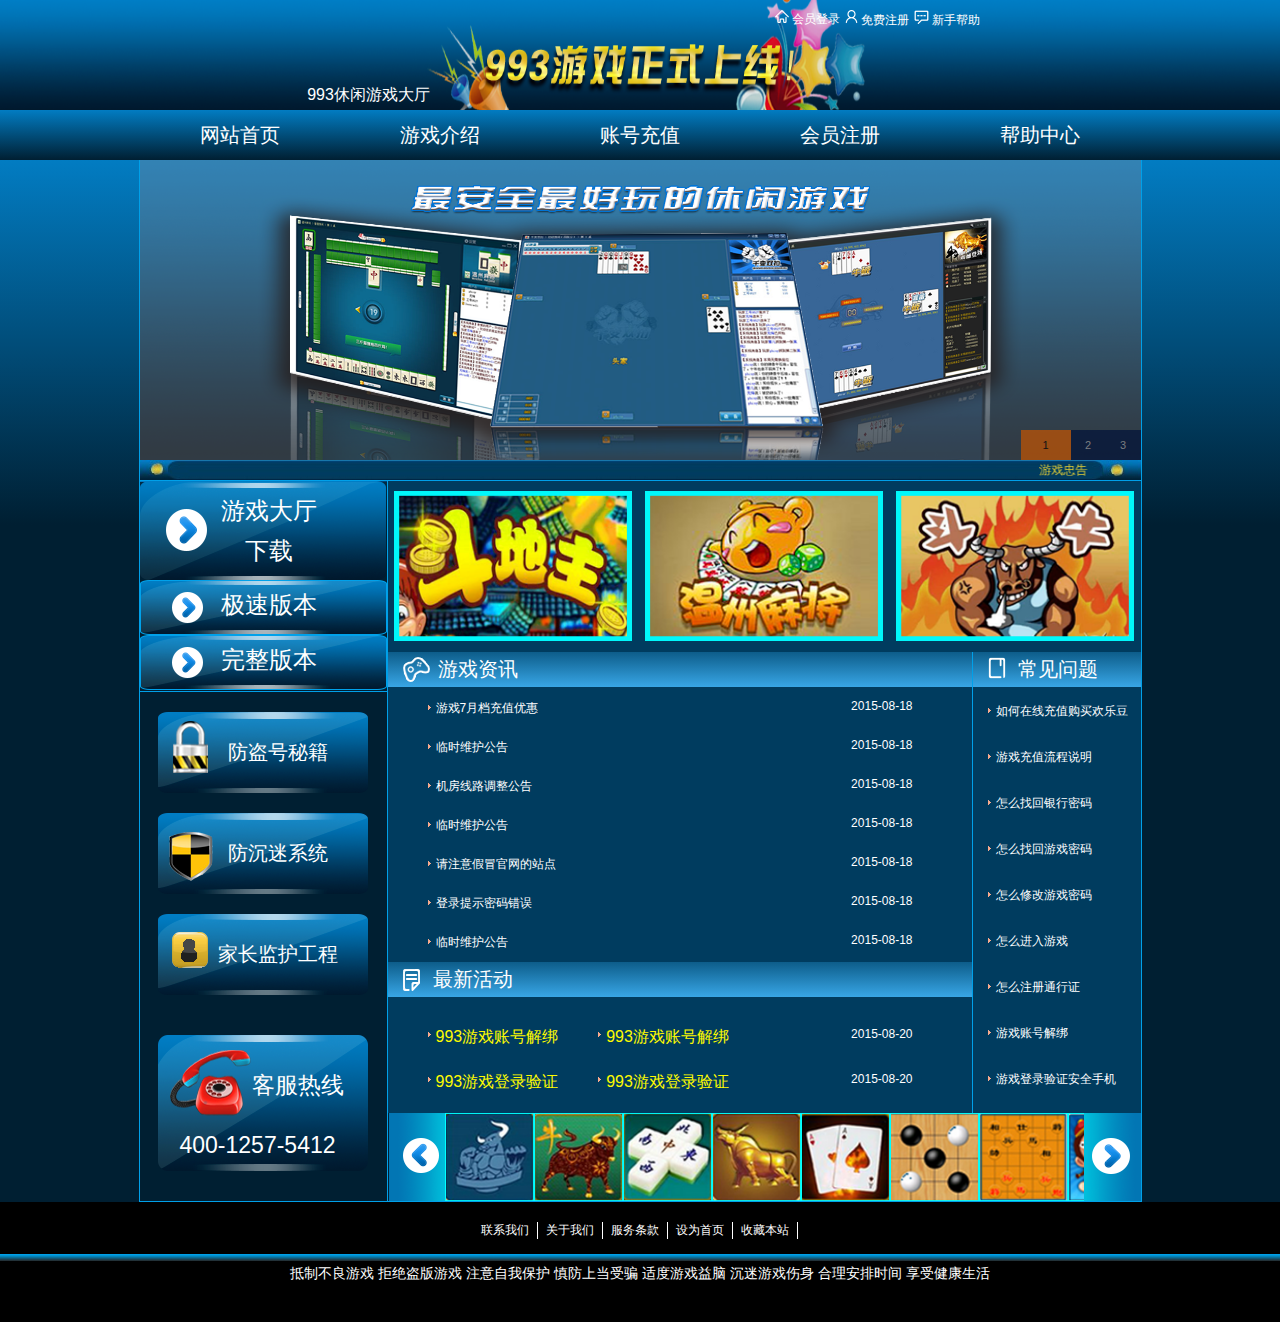
<file: index.html>
<!DOCTYPE html>
<html lang="en">
<head>
	<meta charset="UTF-8">
	<meta name="renderer" content="webkit|ie-comp|ie-stand">
	<title>993休闲游戏首页</title>
	<script type="text/javascript" src="js/jquery-1.11.2.min.js"></script>
	<script type="text/javascript" src="js/fun.js"></script>
	<link rel="stylesheet" type="text/css" href="css/style.css">
<style type="text/css">
.blk_18 { overflow:hidden; zoom:1; font-size:9pt; width:753px; }
.blk_18 .pcont { width:634px; float:left; overflow:hidden; padding-left:5px; }
.blk_18 .ScrCont { width:32766px; zoom:1; margin-left:-5px; }
.blk_18 #List1_1, .blk_18 #List2_1 { float:left; }
.blk_18 .LeftBotton, .blk_18 .RightBotton { width:57px; height:88px; float:left; }
.blk_18 .LeftBotton {background:url(./images/left.png) no-repeat ;background-position: 1px 0;}
.blk_18 .RightBotton {background:url(./images/right.png) no-repeat;background-position: 0 0;}
.blk_18 .LeftBotton:hover {}
.blk_18 .RightBotton:hover {}
.blk_18 .pl img { display:block; cursor:pointer; border:none; width: 89px; height: 88px;}
.blk_18 .pl { width:89px; float:left; text-align:center; line-height:24px; }
/*.blk_18 a.pl:hover { border:1px solid #5dacec; color:#5dacec; background:#fff; }*/
</style>
<script type="text/javascript">

var Speed_1 = 10;
var Space_1 = 20;
var PageWidth_1 = 107 * 6;
var interval_1 = 5000;
var fill_1 = 0;
var MoveLock_1 = false;
var MoveTimeObj_1;
var MoveWay_1="right";
var Comp_1 = 0;
var AutoPlayObj_1=null;
function GetObj(objName) {
	if(document.getElementById) {
		return eval('document.getElementById("'+objName+'")')
	}else{
		return eval('document.all.'+objName)
	}
}

function AutoPlay_1() {
	clearInterval(AutoPlayObj_1);
	AutoPlayObj_1=setInterval('ISL_GoDown_1();ISL_StopDown_1();',interval_1)
}

function ISL_GoUp_1() {
	if(MoveLock_1)return;
	clearInterval(AutoPlayObj_1);
	MoveLock_1=true;
	MoveWay_1="left";
	MoveTimeObj_1=setInterval('ISL_ScrUp_1();',Speed_1);
}
function ISL_StopUp_1() {
	if(MoveWay_1 == "right"){return};
	clearInterval(MoveTimeObj_1);
	if((GetObj('ISL_Cont_1').scrollLeft-fill_1)%PageWidth_1!=0){
		Comp_1=fill_1-(GetObj('ISL_Cont_1').scrollLeft%PageWidth_1);CompScr_1()
	}else{
		MoveLock_1=false
	}
	AutoPlay_1()
}

function ISL_ScrUp_1() {
	if(GetObj('ISL_Cont_1').scrollLeft<=0){
		GetObj('ISL_Cont_1').scrollLeft=GetObj('ISL_Cont_1').scrollLeft+GetObj('List1_1').offsetWidth
	}
	GetObj('ISL_Cont_1').scrollLeft-=Space_1
}

function ISL_GoDown_1() {
	clearInterval(MoveTimeObj_1);
	if(MoveLock_1)return;
	clearInterval(AutoPlayObj_1);
	MoveLock_1=true;
	MoveWay_1="right";
	ISL_ScrDown_1();
	MoveTimeObj_1=setInterval('ISL_ScrDown_1()',Speed_1)
}

function ISL_StopDown_1() {
	if(MoveWay_1 == "left"){return};
	clearInterval(MoveTimeObj_1);
	if(GetObj('ISL_Cont_1').scrollLeft%PageWidth_1-(fill_1>=0?fill_1:fill_1+1)!=0){
		Comp_1=PageWidth_1-GetObj('ISL_Cont_1').scrollLeft%PageWidth_1+fill_1;
		CompScr_1()
	}else{
		MoveLock_1=false
	}
	AutoPlay_1()
}

function ISL_ScrDown_1() {
	if(GetObj('ISL_Cont_1').scrollLeft>=GetObj('List1_1').scrollWidth){
		GetObj('ISL_Cont_1').scrollLeft=GetObj('ISL_Cont_1').scrollLeft-GetObj('List1_1').scrollWidth
	}
	GetObj('ISL_Cont_1').scrollLeft+=Space_1
}
function CompScr_1() {
	if(Comp_1==0){
		MoveLock_1=false;return
	}
	var num,TempSpeed=Speed_1,TempSpace=Space_1;
	if(Math.abs(Comp_1)<PageWidth_1/2){
		TempSpace=Math.round(Math.abs(Comp_1/Space_1));
		if(TempSpace<1){
			TempSpace=1
		}
	}

	if(Comp_1<0){
		if(Comp_1<-TempSpace){
			Comp_1+=TempSpace;num=TempSpace
		}else{
			num=-Comp_1;Comp_1=0
		}
		GetObj('ISL_Cont_1').scrollLeft-=num;
		setTimeout('CompScr_1()',TempSpeed)
	}else{
		if(Comp_1>TempSpace){
			Comp_1-=TempSpace;num=TempSpace
		}else{
			num=Comp_1;Comp_1=0
		}
	GetObj('ISL_Cont_1').scrollLeft+=num;setTimeout('CompScr_1()',TempSpeed)
}
}
function picrun_ini() {
	GetObj("List2_1").innerHTML=GetObj("List1_1").innerHTML;
	GetObj('ISL_Cont_1').scrollLeft=fill_1>=0?fill_1:GetObj('List1_1').scrollWidth-Math.abs(fill_1);
	GetObj("ISL_Cont_1").onmouseover=function(){clearInterval(AutoPlayObj_1)}
	GetObj("ISL_Cont_1").onmouseout=function(){AutoPlay_1()}
	AutoPlay_1();
}



//轮播、、、、、、、、、、、、

//选择器
function $a(id,tag){var re=(id&&typeof id!="string")?id:document.getElementById(id);if(!tag){return re;}else{return re.getElementsByTagName(tag);}}

//焦点滚动图 点击移动
function movec()
{
	var o=$a("bd1lfimg","");
	var oli=$a("bd1lfimg","dl");
    var oliw=oli[0].offsetWidth; //每次移动的宽度
	var ow=o.offsetWidth-2;
	var dnow=0; //当前位置
	var olf=oliw-(ow-oliw+10)/2;
		o["scrollLeft"]=olf+(dnow*oliw);
	var rqbd=$a("bd1lfsj","ul")[0];
	var extime;

	//for(var i=1;i<oli.length;i++){rqbd.innerHTML+="<li>"+i+"</li>";}
	var rq=$a("bd1lfsj","li");
	for(var i=0;i<rq.length;i++){reg(i);};
	oli[dnow].className=rq[dnow].className="show";
	var wwww=setInterval(uu,2000);

	function reg(i){rq[i].onclick=function(){oli[dnow].className=rq[dnow].className="";dnow=i;oli[dnow].className=rq[dnow].className="show";mv();}}
	function mv(){clearInterval(extime);clearInterval(wwww);extime=setInterval(bc,15);wwww=setInterval(uu,5000);}
	function bc()
	{
		var ns=((dnow*oliw+olf)-o["scrollLeft"]);
		var v=ns>0?Math.ceil(ns/10):Math.floor(ns/10);
		o["scrollLeft"]+=v;if(v==0){clearInterval(extime);oli[dnow].className=rq[dnow].className="show";v=null;}
	}
	function uu()
	{
		if(dnow<oli.length-2)
		{
			oli[dnow].className=rq[dnow].className="";
			dnow++;
			oli[dnow].className=rq[dnow].className="show";
		}
		else{oli[dnow].className=rq[dnow].className="";dnow=0;oli[dnow].className=rq[dnow].className="show";}
		mv();
	}
	o.onmouseover=function(){clearInterval(extime);clearInterval(wwww);}
	o.onmouseout=function(){extime=setInterval(bc,15);wwww=setInterval(uu,5000);}
}
</script>


<style type="text/css">
#content{width:1000px;margin:0 auto;}
h1,h2,h3{ font-family:"微软雅黑";color:#00659b;}
h1,h2,h3,h4,h5,h6{ font-weight:bold;}
#footer{padding-bottom:0;margin:0px auto 0;}
/*********main css定义***********/
.mb15 {margin-bottom: 0px;}
/*#main{width: 100%; margin:0 auto; overflow:hidden;}*/



/*********图片切换 css定义***********/
.sub_box{width:1001px; height:300px; position:relative; overflow:hidden;}
.sub_box img{border:none; width:1001px; height:300px;}
#bd1lfimg{position:relative; width:1001px; height:300px; overflow:hidden;}
#bd1lfimg div{width:100000px; margin-left:-4px;}
#bd1lfimg dl{width:1001px; height:300px; position:relative; overflow:hidden; float:left;}
#bd1lfimg dt{width:1001px; height:300px; position:absolute; left:0px; top:0px;}
#bd1lfimg dd{width:623px; height:80px; background:#000000; filter:alpha(Opacity=70); Opacity:0.7; position:absolute; left:0px; bottom:0px; padding:0 20px;}
#bd1lfimg dd h2{height:25px; padding:8px 0 4px 0; line-height:25px; overflow:hidden;}
#bd1lfimg dd h2 a{font-size:14px; font-weight:bold; color:#ffffff;}
#bd1lfimg dd a{color:#ffffff; text-decoration:none;}
#bd1lfimg dd a:hover{text-decoration:none; color:#cccccc;}
#bd1lfimg dd tt{color:#dddddd; line-height:1.2em;}
#bd1lfimg dd tt a:hover{text-decoration:underline;}

.sub_nav{width:1001px; height:30px; bottom:0px; position:absolute; color:#999999; z-index:200;}
.sub_no{height:30px; float:right;}
.sub_no li{display:block; width:35px; height:30px; float:left; overflow:hidden; line-height:30px; vertical-align:middle; text-align:center; background:#001239; filter:alpha(Opacity=70); Opacity:0.7; font-family:Arial; font-size:11px; color:#999999; cursor:pointer;}
.sub_no li.show{background:#c65501; color:#000000;width: 50px;}
.sub_more{float:right; width:50px; height:25px; background:#000000; filter:alpha(Opacity=70); Opacity:0.7; color:#999999; text-align:center; line-height:25px;}
.sub_more a{color:#999999;}
.sub_more a:hover{color:#cccccc; text-decoration:none;}

</style>
</head>
<body>
	<div id="header">
		<div class="headerPic">
			<div class="name">
				<span>993休闲游戏大厅</span>
			</div>
			<div class="fun">
				<ul>
					<li><a href="#"><img src="images/home.png"><span>会员登录</span></a></li>
					<li><a href="register.html"><img src="images/data.png"><span>免费注册</span></a></li>
					<li><a href="helpCenter.html"><img src="images/smallcomments.png"><span>新手帮助</span></a></li>
				</ul>
			</div>
		</div>
		<div class="headerNav">
			<ul>
				<li><a href="#">网站首页</a></li>
				<li><a href="games.html">游戏介绍</a></li>
				<li><a href="recharge.html">账号充值</a></li>
				<li><a href="register.html">会员注册</a></li>
				<li><a href="helpCenter.html">帮助中心</a></li>
			</ul>
		</div>
	</div>
	<div id="main">
		<div class="content">
			<div class="focusGallery">
				<div class="pic">
					<div>
						<div>
							<div class="sub_box">
								<div id="p-select" class="sub_nav">
									<div class="sub_no" id="bd1lfsj">
										<ul>
											<li class="show">1</li><li class="">2</li><li class="">3</li>
										</ul>
									</div>
								</div>
								<div id="bd1lfimg">
									<div>
										<dl class="show"></dl>
										<dl class="">
											<dt><a href="#" target="_blank"><img src="images/lunbo1.png"></a></dt>
										</dl>
										<dl class="">
											<dt><a href="#" target="_blank"><img src="images/lunbo2.png"></a></dt>
										</dl>
										<dl class="">
											<dt><a href="#" target="_blank"><img src="images/lunbo3.png"></a></dt>
										</dl>
									</div>
								</div>
							</div>
							<script type="text/javascript">movec();</script>
						</div>
					</div>
				</div>
				<div class="words">
					<div class="area">
						<marquee behavior=scroll>
							游戏忠告：抵制不良游戏 拒绝盗版游戏 注意自我保护 慎防上当受骗 适度游戏益脑 沉迷游戏伤身 合理安排时间 享受健康生活！禁止任何利用本平台游戏进行赌博的行为，让我们共同净化游戏环境，一旦发现有违反用户协议的行为，我们将立即封杀账号！
						</marquee>
					</div>
				</div>
			</div>
			<div class="details h">
				<div class="detailsLeft">
					<div class="load">
						<ul>
							<li class="load1">
								<a href="load.html">
									<div>游戏大厅</div>
									<div>下载</div>
								</a>
							</li>
							<li class="load2">
								<a href="#"><div>极速版本</div></a>
							</li>
							<li class="load3"><a href="#"><div>完整版本</div></a></li>
						</ul>
					</div>
					<div class="safe">
						<ul>
							<li class="safe1">
								<a href="noBurglar.html"><div>防盗号秘籍</div></a>
							</li>
							<li class="safe2">
								<a href="antiAddiction.html"><div>防沉迷系统</div></a>
							</li>
							<li class="safe3">
								<a href="guardian.html"><div>家长监护工程</div></a>
							</li>
							<li class="safe4">
								<a href=""><div><p class="p1">客服热线</p><p class="p2">400-1257-5412</p></div></a>
							</li>
						</ul>
					</div>
				</div>
				<div class="detailsRight">
					<div class="gamesPic">
						<ul>
							<li><a href=""><img src="images/pic1.png"></a></li><li><a href=""><img src="images/pic2.png"></a></li><li><a href=""><img src="images/pic3.png"></a></li>
						</ul>
					</div>
					<div class="other">
						<div class="infoActivity">
							<div class="gameInfo">
								<div class="giTop">
									<img src="images/gameinfo.png">
									<span>游戏资讯</span>
								</div>
								<ul>
									<li><a href="#"><img src="images/triangle.png"><span class="title">游戏7月档充值优惠</span><span class="date">2015-08-18</span></a></li>
									<li><a href="#"><img src="images/triangle.png"><span class="title">临时维护公告</span><span class="date">2015-08-18</span></a></li>
									<li><a href="#"><img src="images/triangle.png"><span class="title">机房线路调整公告</span><span class="date">2015-08-18</span></a></li>
									<li><a href="#"><img src="images/triangle.png"><span class="title">临时维护公告</span><span class="date">2015-08-18</span></a></li>
									<li><a href="#"><img src="images/triangle.png"><span class="title">请注意假冒官网的站点</span><span class="date">2015-08-18</span></a></li>
									<li><a href="#"><img src="images/triangle.png"><span class="title">登录提示密码错误</span><span class="date">2015-08-18</span></a></li>
									<li><a href="#"><img src="images/triangle.png"><span class="title">临时维护公告</span><span class="date">2015-08-18</span></a></li>
								</ul>
							</div>
							<div class="newActivity">
								<div class="naTop">
									<img src="images/newacti.png">
									<span>最新活动</span>
								</div>
								<ul>
									<li><a href=""><img src="images/triangle.png">993游戏账号解绑</a><a href=""><img src="images/triangle.png">993游戏账号解绑</a><span>2015-08-20</span></li>
									<li><a href=""><img src="images/triangle.png">993游戏登录验证</a><a href=""><img src="images/triangle.png">993游戏登录验证</a><span>2015-08-20</span></li>
								</ul>
							</div>
						</div>
						<div class="CommonProblem">
							<div class="cpTop">
								<img src="images/commprob.png">
								<span>常见问题</span>
							</div>
							<ul>
								<li><a href="#"><img src="images/triangle.png">如何在线充值购买欢乐豆</a></li>
								<li><a href="#"><img src="images/triangle.png">游戏充值流程说明</a></li>
								<li><a href="#"><img src="images/triangle.png">怎么找回银行密码</a></li>
								<li><a href="#"><img src="images/triangle.png">怎么找回游戏密码</a></li>
								<li><a href="#"><img src="images/triangle.png">怎么修改游戏密码</a></li>
								<li><a href="#"><img src="images/triangle.png">怎么进入游戏</a></li>
								<li><a href="#"><img src="images/triangle.png">怎么注册通行证</a></li>
								<li><a href="#"><img src="images/triangle.png">游戏账号解绑</a></li>
								<li><a href="#"><img src="images/triangle.png">游戏登录验证安全手机</a></li>
							</ul>
						</div>
					</div>
					<div class="smallPics">
						<div class="blk_18">
							<a class="LeftBotton" onmousedown="ISL_GoUp_1()" onmouseup="ISL_StopUp_1()" onmouseout="ISL_StopUp_1()" href="javascript:void(0);" target="_self"></a>
						  	<div class="pcont" id="ISL_Cont_1">
						    	<div class="ScrCont">
						      		<div id="List1_1">
						      			<a class="pl" href="#"><img src="images/bpic_1.png"></a>
						      			<a class="pl" href="#"><img src="images/bpic_2.png"></a>
						      			<a class="pl" href="#"><img src="images/bpic_3.png"></a>
						      			<a class="pl" href="#"><img src="images/bpic_4.png"></a>
						      			<a class="pl" href="#"><img src="images/bpic_5.png"></a>
						      			<a class="pl" href="#"><img src="images/bpic_6.png"></a>
						      			<a class="pl" href="#"><img src="images/bpic_7.png"></a>
						      			<a class="pl" href="#"><img src="images/bpic_8.png"></a>
						      			<a class="pl" href="#"><img src="images/bpic_9.png"></a>
						      			<a class="pl" href="#"><img src="images/bpic_10.png"></a>
						      			<a class="pl" href="#"><img src="images/bpic_11.png"></a>
						      			<a class="pl" href="#"><img src="images/bpic_12.png"></a>
						      			<a class="pl" href="#"><img src="images/bpic_13.png"></a>
						      			<a class="pl" href="#"><img src="images/bpic_14.png"></a>
						      			<a class="pl" href="#"><img src="images/bpic_15.png"></a>
						      			<a class="pl" href="#"><img src="images/bpic_16.png"></a>
						      			<a class="pl" href="#"><img src="images/bpic_17.png"></a>
						      			<a class="pl" href="#"><img src="images/bpic_18.png"></a>
						      		</div>
						      		<div id="List2_1"></div>
						    	</div>
						  	</div>
						  	<a class="RightBotton" onmousedown="ISL_GoDown_1()" onmouseup="ISL_StopDown_1()" onmouseout="ISL_StopDown_1()" href="javascript:void(0);" target="_self"></a>
  						</div>
						<div class="c"></div>
						<script type="text/javascript">

					        picrun_ini()

				        </script>
					</div>
				</div>
			</div>
		</div>
	</div>
	<div id="footer">
		<div class="one">
			<ul>
				<li><a href="#">联系我们</a></li><li><a href="#">关于我们</a></li><li><a href="#">服务条款</a></li><li><a href="#">设为首页</a></li><li><a href="#">收藏本站</a></li>
			</ul>
		</div>
		<div class="two">
			<img src="images/footer.png">
		</div>
		<div class="three">
			<p>抵制不良游戏 拒绝盗版游戏 注意自我保护 慎防上当受骗 适度游戏益脑 沉迷游戏伤身 合理安排时间 享受健康生活</p>
		</div>
	</div>
	<!-- <script type="text/javascript">
		var content;
		for (var i = 1; i < 19; i++) {
			content += "<a class='pl' href='#'><img src='images/bpic_"+ i + ".png'/></a>";
		}
		$("#List1_1").html(content);
	</script> -->
</body>
</html>
</file>
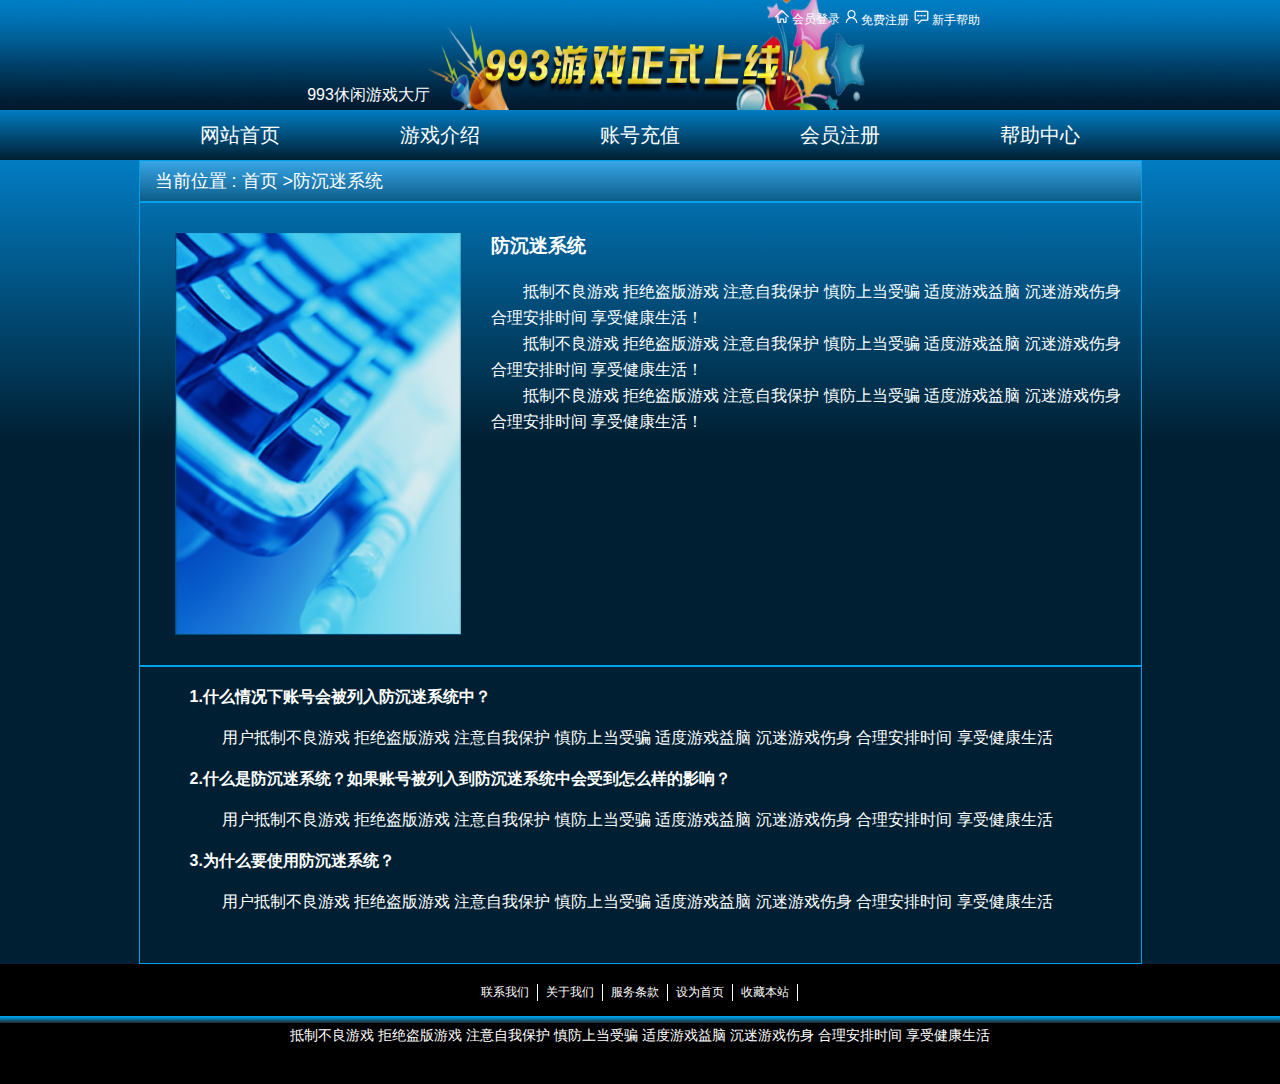
<file: antiAddiction.html>
<!DOCTYPE html>
<html lang="en">
<head>
	<meta charset="UTF-8">
	<meta name="renderer" content="webkit|ie-comp|ie-stand">
	<title>防沉迷系统</title>
	<script type="text/javascript" src="js/jquery-1.11.2.min.js"></script>
	<script type="text/javascript" src="js/fun.js"></script>
	<link rel="stylesheet" type="text/css" href="css/style.css">

</head>
<body>
	<div id="header">
		<div class="headerPic">
			<div class="name">
				<span>993休闲游戏大厅</span>
			</div>
			<div class="fun">
				<ul>
					<li><a href="#"><img src="images/home.png"><span>会员登录</span></a></li>
					<li><a href="#"><img src="images/data.png"><span>免费注册</span></a></li>
					<li><a href="#"><img src="images/smallcomments.png"><span>新手帮助</span></a></li>
				</ul>
			</div>
		</div>
		<div class="headerNav">
			<ul>
				<li><a href="index.html">网站首页</a></li>
				<li><a href="games.html">游戏介绍</a></li>
				<li><a href="recharge.html">账号充值</a></li>
				<li><a href="register.html">会员注册</a></li>
				<li><a href="helpCenter.html">帮助中心</a></li>
			</ul>
		</div>
	</div>
	<div id="main">
		<div class="content">
			<div class="details">
				<div class="antiAddiction">
					<div class="aatop same">
						<span class="s1">当前位置 : </span>
						<span class="s2"><a href="index.html">首页</a></span>
						<span class="s3">&gt;防沉迷系统</span>
					</div>
					<div class="aamid">
						<div class="mid1">
							<img src="images/anti.png">
						</div>
						<div class="mid2">
							<h3>防沉迷系统</h3>
							<p>抵制不良游戏 拒绝盗版游戏 注意自我保护 慎防上当受骗 适度游戏益脑 沉迷游戏伤身 合理安排时间 享受健康生活！</p>
							<p>抵制不良游戏 拒绝盗版游戏 注意自我保护 慎防上当受骗 适度游戏益脑 沉迷游戏伤身 合理安排时间 享受健康生活！</p>
							<p>抵制不良游戏 拒绝盗版游戏 注意自我保护 慎防上当受骗 适度游戏益脑 沉迷游戏伤身 合理安排时间 享受健康生活！</p>
						</div>
					</div>
					<div class="aabottom">
						<div class="one">
							<h4>1.什么情况下账号会被列入防沉迷系统中？</h4>
							<p>用户抵制不良游戏 拒绝盗版游戏 注意自我保护 慎防上当受骗 适度游戏益脑 沉迷游戏伤身 合理安排时间 享受健康生活</p>
						</div>
						<div class="two">
							<h4>2.什么是防沉迷系统？如果账号被列入到防沉迷系统中会受到怎么样的影响？</h4>
							<p>用户抵制不良游戏 拒绝盗版游戏 注意自我保护 慎防上当受骗 适度游戏益脑 沉迷游戏伤身 合理安排时间 享受健康生活</p>
						</div>
						<div class="three">
							<h4>3.为什么要使用防沉迷系统？</h4>
							<p>用户抵制不良游戏 拒绝盗版游戏 注意自我保护 慎防上当受骗 适度游戏益脑 沉迷游戏伤身 合理安排时间 享受健康生活</p>
						</div>
					</div>
				</div>
			</div>
		</div>
	</div>
	<div id="footer">
		<div class="one">
			<ul>
				<li><a href="#">联系我们</a></li><li><a href="#">关于我们</a></li><li><a href="#">服务条款</a></li><li><a href="#">设为首页</a></li><li><a href="#">收藏本站</a></li>
			</ul>
		</div>
		<div class="two">
			<img src="images/footer.png">
		</div>
		<div class="three">
			<p>抵制不良游戏 拒绝盗版游戏 注意自我保护 慎防上当受骗 适度游戏益脑 沉迷游戏伤身 合理安排时间 享受健康生活</p>
		</div>
	</div>
</body>
</html>
</file>
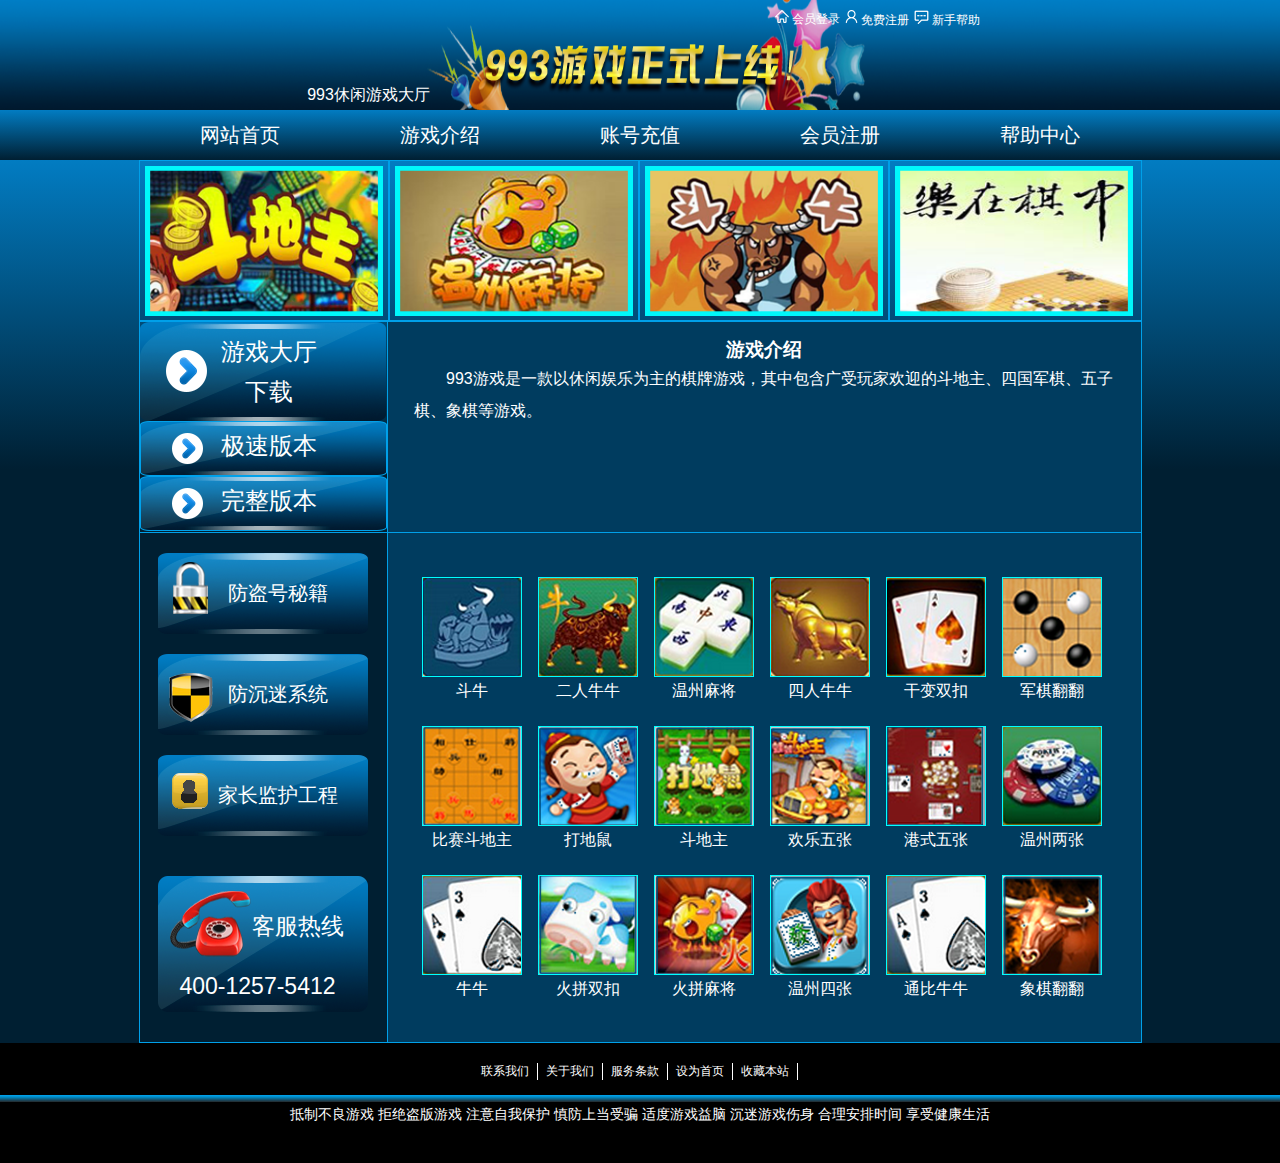
<file: games.html>
<!DOCTYPE html>
<html lang="en">
<head>
	<meta charset="UTF-8">
	<meta name="renderer" content="webkit|ie-comp|ie-stand">
	<title>游戏介绍</title>
	<script type="text/javascript" src="js/jquery-1.11.2.min.js"></script>
	<script type="text/javascript" src="js/fun.js"></script>
	<link rel="stylesheet" type="text/css" href="css/style.css">
</head>
<body>
	<div id="header">
		<div class="headerPic">
			<div class="name">
				<span>993休闲游戏大厅</span>
			</div>
			<div class="fun">
				<ul>
					<li><a href="#"><img src="images/home.png"><span>会员登录</span></a></li>
					<li><a href="#"><img src="images/data.png"><span>免费注册</span></a></li>
					<li><a href="#"><img src="images/smallcomments.png"><span>新手帮助</span></a></li>
				</ul>
			</div>
		</div>
		<div class="headerNav">
			<ul>
				<li><a href="index.html">网站首页</a></li>
				<li><a href="games.html">游戏介绍</a></li>
				<li><a href="recharge.html">账号充值</a></li>
				<li><a href="register.html">会员注册</a></li>
				<li><a href="helpCenter.html">帮助中心</a></li>
			</ul>
		</div>
	</div>
	<div id="main">
		<div class="content">
			<div class="fourGames">
				<ul>
					<li class="line"><a href="#"><img src="images/1.png" alt=""></a></li>
					<li class="line"><a href="#"><img src="images/2.png" alt=""></a></li>
					<li class="line"><a href="#"><img src="images/3.png" alt=""></a></li>
					<li><a href="#"><img src="images/4.png" alt=""></a></li>
				</ul>
			</div>
			<div class="details h game">
				<div class="detailsLeft">
					<div class="load">
						<ul>
							<li class="load1">
								<a href="#">
									<div>游戏大厅</div>
									<div>下载</div>
								</a>
							</li>
							<li class="load2">
								<a href=""><div>极速版本</div></a>
							</li>
							<li class="load3"><a href=""><div>完整版本</div></a></li>
						</ul>
					</div>
					<div class="safe">
						<ul>
							<li class="safe1">
								<a href="noBurglar.html"><div>防盗号秘籍</div></a>
							</li>
							<li class="safe2">
								<a href="antiAddiction.html"><div>防沉迷系统</div></a>
							</li>
							<li class="safe3">
								<a href="guardian.html"><div>家长监护工程</div></a>
							</li>
							<li class="safe4">
								<a href=""><div><p class="p1">客服热线</p><p class="p2">400-1257-5412</p></div></a>
							</li>
						</ul>
					</div>
				</div>
				<div class="detailsRight">
					<div class="title">
						<h3>游戏介绍</h3>
						<p>993游戏是一款以休闲娱乐为主的棋牌游戏，其中包含广受玩家欢迎的斗地主、四国军棋、五子棋、象棋等游戏。</p>
					</div>
					<div class="games">
						<ul>
							<li><a href=""><img src="images/bpic_1.png" alt=""><p>斗牛</p></a></li>
							<li><a href=""><img src="images/bpic_2.png" alt=""><p>二人牛牛</p></a></li>
							<li><a href=""><img src="images/bpic_3.png" alt=""><p>温州麻将</p></a></li>
							<li><a href=""><img src="images/bpic_4.png" alt=""><p>四人牛牛</p></a></li>
							<li><a href=""><img src="images/bpic_5.png" alt=""><p>干变双扣</p></a></li>
							<li><a href=""><img src="images/bpic_6.png" alt=""><p>军棋翻翻</p></a></li>
							<li><a href=""><img src="images/bpic_7.png" alt=""><p>比赛斗地主</p></a></li>
							<li><a href=""><img src="images/bpic_8.png" alt=""><p>打地鼠</p></a></li>
							<li><a href=""><img src="images/bpic_9.png" alt=""><p>斗地主</p></a></li>
							<li><a href=""><img src="images/bpic_10.png" alt=""><p>欢乐五张</p></a></li>
							<li><a href=""><img src="images/bpic_11.png" alt=""><p>港式五张</p></a></li>
							<li><a href=""><img src="images/bpic_12.png" alt=""><p>温州两张</p></a></li>
							<li><a href=""><img src="images/bpic_13.png" alt=""><p>牛牛</p></a></li>
							<li><a href=""><img src="images/bpic_14.png" alt=""><p>火拼双扣</p></a></li>
							<li><a href=""><img src="images/bpic_15.png" alt=""><p>火拼麻将</p></a></li>
							<li><a href=""><img src="images/bpic_16.png" alt=""><p>温州四张</p></a></li>
							<li><a href=""><img src="images/bpic_17.png" alt=""><p>通比牛牛</p></a></li>
							<li><a href=""><img src="images/bpic_18.png" alt=""><p>象棋翻翻</p></a></li>
						</ul>
					</div>
				</div>
			</div>
		</div>
	</div>
	<div id="footer">
		<div class="one">
			<ul>
				<li><a href="#">联系我们</a></li><li><a href="#">关于我们</a></li><li><a href="#">服务条款</a></li><li><a href="#">设为首页</a></li><li><a href="#">收藏本站</a></li>
			</ul>
		</div>
		<div class="two">
			<img src="images/footer.png">
		</div>
		<div class="three">
			<p>抵制不良游戏 拒绝盗版游戏 注意自我保护 慎防上当受骗 适度游戏益脑 沉迷游戏伤身 合理安排时间 享受健康生活</p>
		</div>
	</div>
</body>
</html>
</file>
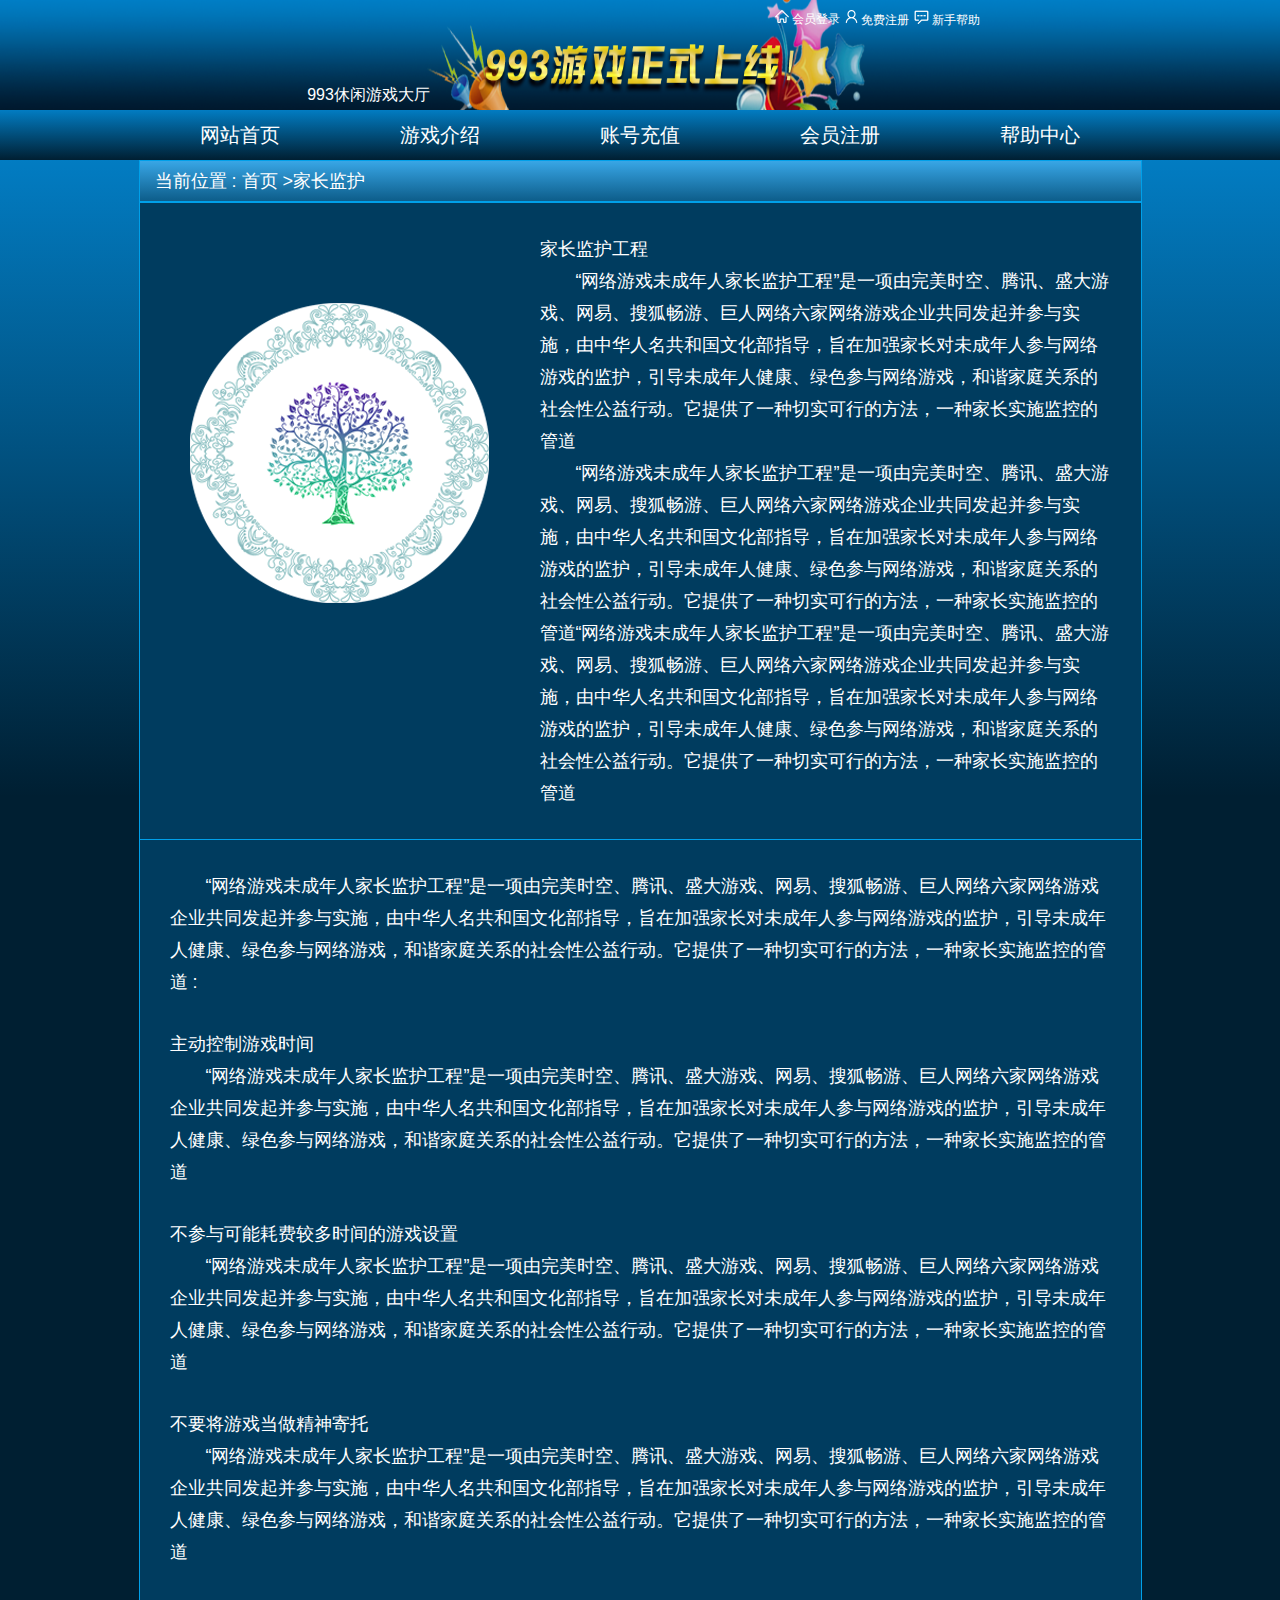
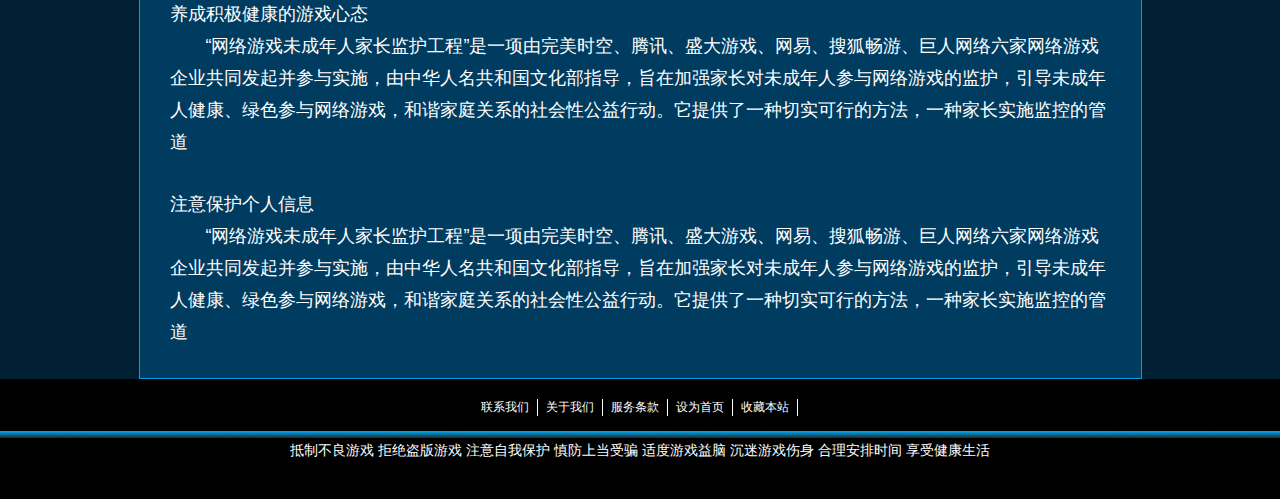
<file: guardian.html>
<!DOCTYPE html>
<html lang="en">
<head>
	<meta charset="UTF-8">
	<meta name="renderer" content="webkit|ie-comp|ie-stand">
	<title>家长监护</title>
	<script type="text/javascript" src="js/jquery-1.11.2.min.js"></script>
	<script type="text/javascript" src="js/fun.js"></script>
	<link rel="stylesheet" type="text/css" href="css/style.css">

</head>
<body>
	<div id="header">
		<div class="headerPic">
			<div class="name">
				<span>993休闲游戏大厅</span>
			</div>
			<div class="fun">
				<ul>
					<li><a href="#"><img src="images/home.png"><span>会员登录</span></a></li>
					<li><a href="#"><img src="images/data.png"><span>免费注册</span></a></li>
					<li><a href="#"><img src="images/smallcomments.png"><span>新手帮助</span></a></li>
				</ul>
			</div>
		</div>
		<div class="headerNav">
			<ul>
				<li><a href="index.html">网站首页</a></li>
				<li><a href="games.html">游戏介绍</a></li>
				<li><a href="recharge.html">账号充值</a></li>
				<li><a href="register.html">会员注册</a></li>
				<li><a href="helpCenter.html">帮助中心</a></li>
			</ul>
		</div>
	</div>
	<div id="main">
		<div class="content">
			<div class="details">
				<div class="guardian">
					<div class="gtop same">
						<span class="s1">当前位置 : </span>
						<span class="s2"><a href="index.html">首页</a></span>
						<span class="s3">&gt;家长监护</span>
					</div>
					<div class="gmid">
						<div class="gmleft">
							<img src="images/guardian.png">
						</div>
						<div class="gmright">
							<span>家长监护工程</span>
							<p>“网络游戏未成年人家长监护工程”是一项由完美时空、腾讯、盛大游戏、网易、搜狐畅游、巨人网络六家网络游戏企业共同发起并参与实施，由中华人名共和国文化部指导，旨在加强家长对未成年人参与网络游戏的监护，引导未成年人健康、绿色参与网络游戏，和谐家庭关系的社会性公益行动。它提供了一种切实可行的方法，一种家长实施监控的管道</p>
							<p>“网络游戏未成年人家长监护工程”是一项由完美时空、腾讯、盛大游戏、网易、搜狐畅游、巨人网络六家网络游戏企业共同发起并参与实施，由中华人名共和国文化部指导，旨在加强家长对未成年人参与网络游戏的监护，引导未成年人健康、绿色参与网络游戏，和谐家庭关系的社会性公益行动。它提供了一种切实可行的方法，一种家长实施监控的管道“网络游戏未成年人家长监护工程”是一项由完美时空、腾讯、盛大游戏、网易、搜狐畅游、巨人网络六家网络游戏企业共同发起并参与实施，由中华人名共和国文化部指导，旨在加强家长对未成年人参与网络游戏的监护，引导未成年人健康、绿色参与网络游戏，和谐家庭关系的社会性公益行动。它提供了一种切实可行的方法，一种家长实施监控的管道</p>
						</div>
					</div>
					<div class="gbottom">
						<p>“网络游戏未成年人家长监护工程”是一项由完美时空、腾讯、盛大游戏、网易、搜狐畅游、巨人网络六家网络游戏企业共同发起并参与实施，由中华人名共和国文化部指导，旨在加强家长对未成年人参与网络游戏的监护，引导未成年人健康、绿色参与网络游戏，和谐家庭关系的社会性公益行动。它提供了一种切实可行的方法，一种家长实施监控的管道 :</p>
						<span>主动控制游戏时间</span>
						<p>“网络游戏未成年人家长监护工程”是一项由完美时空、腾讯、盛大游戏、网易、搜狐畅游、巨人网络六家网络游戏企业共同发起并参与实施，由中华人名共和国文化部指导，旨在加强家长对未成年人参与网络游戏的监护，引导未成年人健康、绿色参与网络游戏，和谐家庭关系的社会性公益行动。它提供了一种切实可行的方法，一种家长实施监控的管道</p>
						<span>不参与可能耗费较多时间的游戏设置</span>
						<p>“网络游戏未成年人家长监护工程”是一项由完美时空、腾讯、盛大游戏、网易、搜狐畅游、巨人网络六家网络游戏企业共同发起并参与实施，由中华人名共和国文化部指导，旨在加强家长对未成年人参与网络游戏的监护，引导未成年人健康、绿色参与网络游戏，和谐家庭关系的社会性公益行动。它提供了一种切实可行的方法，一种家长实施监控的管道</p>
						<span>不要将游戏当做精神寄托</span>
						<p>“网络游戏未成年人家长监护工程”是一项由完美时空、腾讯、盛大游戏、网易、搜狐畅游、巨人网络六家网络游戏企业共同发起并参与实施，由中华人名共和国文化部指导，旨在加强家长对未成年人参与网络游戏的监护，引导未成年人健康、绿色参与网络游戏，和谐家庭关系的社会性公益行动。它提供了一种切实可行的方法，一种家长实施监控的管道</p>
						<span>养成积极健康的游戏心态</span>
						<p>“网络游戏未成年人家长监护工程”是一项由完美时空、腾讯、盛大游戏、网易、搜狐畅游、巨人网络六家网络游戏企业共同发起并参与实施，由中华人名共和国文化部指导，旨在加强家长对未成年人参与网络游戏的监护，引导未成年人健康、绿色参与网络游戏，和谐家庭关系的社会性公益行动。它提供了一种切实可行的方法，一种家长实施监控的管道</p>
						<span>注意保护个人信息</span>
						<p>“网络游戏未成年人家长监护工程”是一项由完美时空、腾讯、盛大游戏、网易、搜狐畅游、巨人网络六家网络游戏企业共同发起并参与实施，由中华人名共和国文化部指导，旨在加强家长对未成年人参与网络游戏的监护，引导未成年人健康、绿色参与网络游戏，和谐家庭关系的社会性公益行动。它提供了一种切实可行的方法，一种家长实施监控的管道</p>
					</div>
				</div>
			</div>
		</div>
	</div>
	<div id="footer">
		<div class="one">
			<ul>
				<li><a href="#">联系我们</a></li><li><a href="#">关于我们</a></li><li><a href="#">服务条款</a></li><li><a href="#">设为首页</a></li><li><a href="#">收藏本站</a></li>
			</ul>
		</div>
		<div class="two">
			<img src="images/footer.png">
		</div>
		<div class="three">
			<p>抵制不良游戏 拒绝盗版游戏 注意自我保护 慎防上当受骗 适度游戏益脑 沉迷游戏伤身 合理安排时间 享受健康生活</p>
		</div>
	</div>
</body>
</html>
</file>
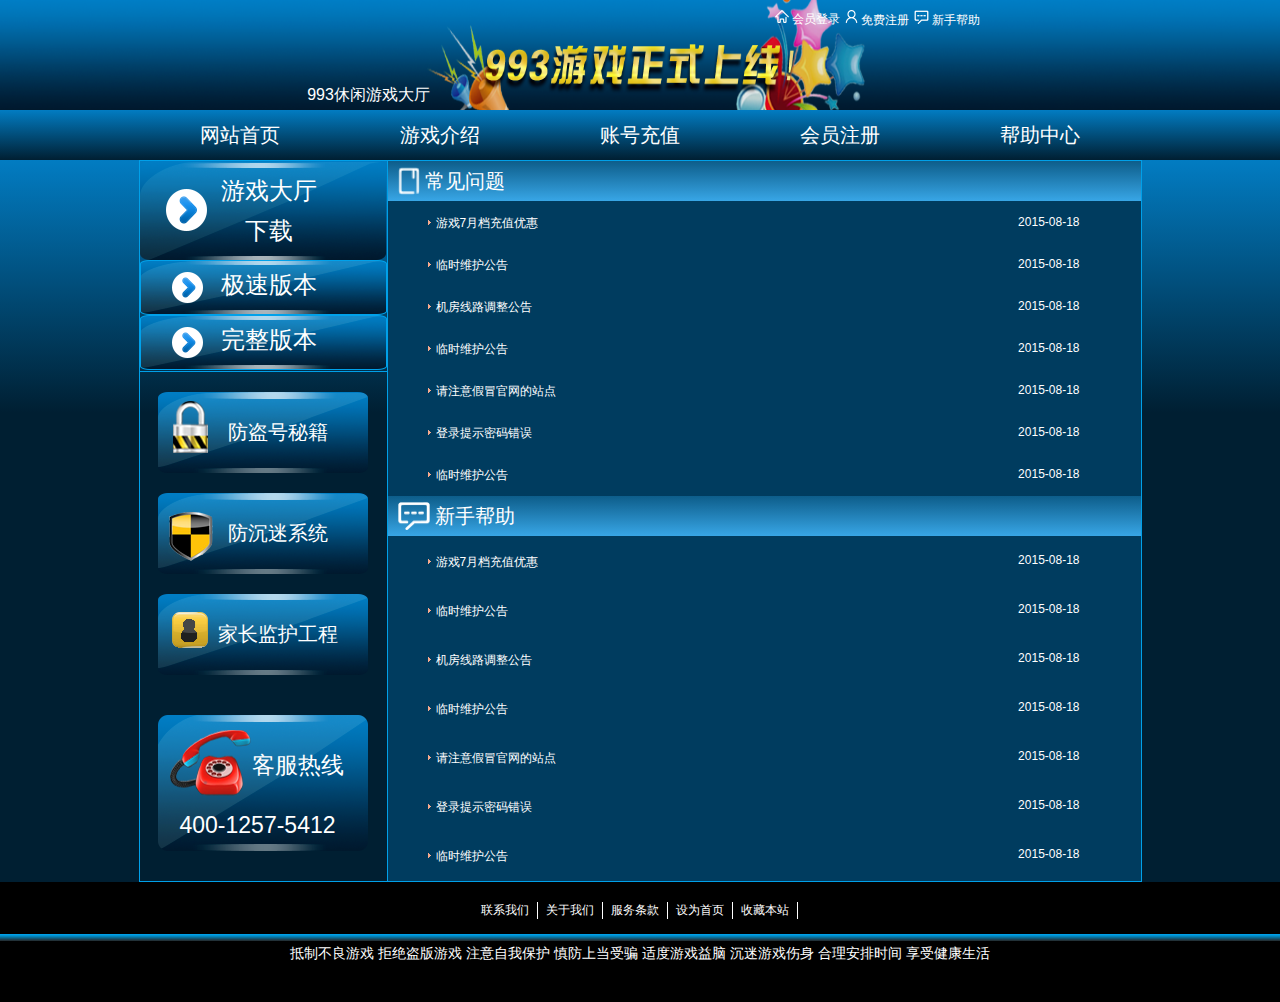
<file: helpCenter.html>
<!DOCTYPE html>
<html lang="en">
<head>
	<meta charset="UTF-8">
	<meta name="renderer" content="webkit|ie-comp|ie-stand">
	<title>帮助中心</title>
	<script type="text/javascript" src="js/jquery-1.11.2.min.js"></script>
	<script type="text/javascript" src="js/fun.js"></script>
	<link rel="stylesheet" type="text/css" href="css/style.css">

</head>
<body>
	<div id="header">
		<div class="headerPic">
			<div class="name">
				<span>993休闲游戏大厅</span>
			</div>
			<div class="fun">
				<ul>
					<li><a href="#"><img src="images/home.png"><span>会员登录</span></a></li>
					<li><a href="#"><img src="images/data.png"><span>免费注册</span></a></li>
					<li><a href="#"><img src="images/smallcomments.png"><span>新手帮助</span></a></li>
				</ul>
			</div>
		</div>
		<div class="headerNav">
			<ul>
				<li><a href="index.html">网站首页</a></li>
				<li><a href="games.html">游戏介绍</a></li>
				<li><a href="recharge.html">账号充值</a></li>
				<li><a href="register.html">会员注册</a></li>
				<li><a href="helpCenter.html">帮助中心</a></li>
			</ul>
		</div>
	</div>
	<div id="main">
		<div class="content">
			<div class="details h">
				<div class="detailsLeft">
					<div class="load">
						<ul>
							<li class="load1">
								<a href="#">
									<div>游戏大厅</div>
									<div>下载</div>
								</a>
							</li>
							<li class="load2">
								<a href=""><div>极速版本</div></a>
							</li>
							<li class="load3"><a href=""><div>完整版本</div></a></li>
						</ul>
					</div>
					<div class="safe">
						<ul>
							<li class="safe1">
								<a href="noBurglar.html"><div>防盗号秘籍</div></a>
							</li>
							<li class="safe2">
								<a href="antiAddiction.html"><div>防沉迷系统</div></a>
							</li>
							<li class="safe3">
								<a href="guardian.html"><div>家长监护工程</div></a>
							</li>
							<li class="safe4">
								<a href=""><div><p class="p1">客服热线</p><p class="p2">400-1257-5412</p></div></a>
							</li>
						</ul>
					</div>
				</div>
				<div class="detailsRight">
					<div class="commonProblem">
						<div class="top">
							<img src="images/commprob.png">
							<span>常见问题</span>
						</div>
						
						<div class="bottom">
							<ul>
								<li><a href="#"><img src="images/triangle.png"><span class="title">游戏7月档充值优惠</span><span class="date">2015-08-18</span></a></li>
								<li><a href="#"><img src="images/triangle.png"><span class="title">临时维护公告</span><span class="date">2015-08-18</span></a></li>
								<li><a href="#"><img src="images/triangle.png"><span class="title">机房线路调整公告</span><span class="date">2015-08-18</span></a></li>
								<li><a href="#"><img src="images/triangle.png"><span class="title">临时维护公告</span><span class="date">2015-08-18</span></a></li>
								<li><a href="#"><img src="images/triangle.png"><span class="title">请注意假冒官网的站点</span><span class="date">2015-08-18</span></a></li>
								<li><a href="#"><img src="images/triangle.png"><span class="title">登录提示密码错误</span><span class="date">2015-08-18</span></a></li>
								<li><a href="#"><img src="images/triangle.png"><span class="title">临时维护公告</span><span class="date">2015-08-18</span></a></li>
							</ul>
						</div>
					</div>
					<div class="noviceHelp">
						<div class="top">
							<img src="images/bigcomments.png">
							<span>新手帮助</span>
						</div>
						<div class="bottom">
							<ul>
								<li><a href="#"><img src="images/triangle.png"><span class="title">游戏7月档充值优惠</span><span class="date">2015-08-18</span></a></li>
								<li><a href="#"><img src="images/triangle.png"><span class="title">临时维护公告</span><span class="date">2015-08-18</span></a></li>
								<li><a href="#"><img src="images/triangle.png"><span class="title">机房线路调整公告</span><span class="date">2015-08-18</span></a></li>
								<li><a href="#"><img src="images/triangle.png"><span class="title">临时维护公告</span><span class="date">2015-08-18</span></a></li>
								<li><a href="#"><img src="images/triangle.png"><span class="title">请注意假冒官网的站点</span><span class="date">2015-08-18</span></a></li>
								<li><a href="#"><img src="images/triangle.png"><span class="title">登录提示密码错误</span><span class="date">2015-08-18</span></a></li>
								<li><a href="#"><img src="images/triangle.png"><span class="title">临时维护公告</span><span class="date">2015-08-18</span></a></li>
							</ul>
						</div>
					</div>
				</div>
			</div>
		</div>
	</div>
	<div id="footer">
		<div class="one">
			<ul>
				<li><a href="#">联系我们</a></li><li><a href="#">关于我们</a></li><li><a href="#">服务条款</a></li><li><a href="#">设为首页</a></li><li><a href="#">收藏本站</a></li>
			</ul>
		</div>
		<div class="two">
			<img src="images/footer.png">
		</div>
		<div class="three">
			<p>抵制不良游戏 拒绝盗版游戏 注意自我保护 慎防上当受骗 适度游戏益脑 沉迷游戏伤身 合理安排时间 享受健康生活</p>
		</div>
	</div>
</body>
</html>
</file>
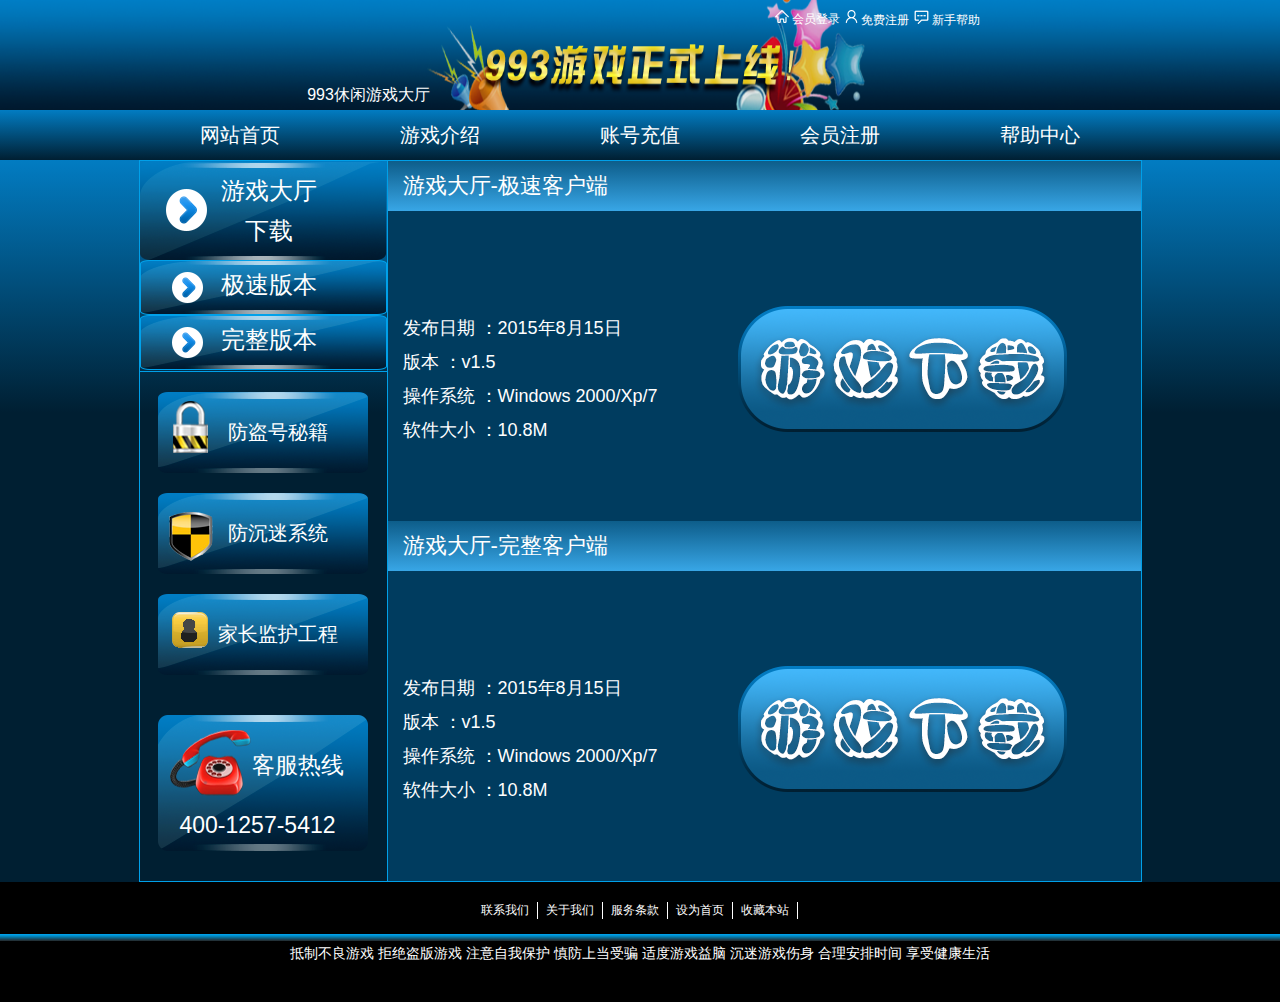
<file: load.html>
<!DOCTYPE html>
<html lang="en">
<head>
	<meta charset="UTF-8">
	<meta name="renderer" content="webkit|ie-comp|ie-stand">
	<title>游戏下载</title>
	<script type="text/javascript" src="js/jquery-1.11.2.min.js"></script>
	<script type="text/javascript" src="js/fun.js"></script>
	<link rel="stylesheet" type="text/css" href="css/style.css">

</head>
<body>
	<div id="header">
		<div class="headerPic">
			<div class="name">
				<span>993休闲游戏大厅</span>
			</div>
			<div class="fun">
				<ul>
					<li><a href="#"><img src="images/home.png"><span>会员登录</span></a></li>
					<li><a href="#"><img src="images/data.png"><span>免费注册</span></a></li>
					<li><a href="#"><img src="images/smallcomments.png"><span>新手帮助</span></a></li>
				</ul>
			</div>
		</div>
		<div class="headerNav">
			<ul>
				<li><a href="index.html">网站首页</a></li>
				<li><a href="games.html">游戏介绍</a></li>
				<li><a href="recharge.html">账号充值</a></li>
				<li><a href="register.html">会员注册</a></li>
				<li><a href="helpCenter.html">帮助中心</a></li>
			</ul>
		</div>
	</div>
	<div id="main">
		<div class="content">
			<div class="details h">
				<div class="detailsLeft">
					<div class="load">
						<ul>
							<li class="load1">
								<a href="#">
									<div>游戏大厅</div>
									<div>下载</div>
								</a>
							</li>
							<li class="load2">
								<a href=""><div>极速版本</div></a>
							</li>
							<li class="load3"><a href=""><div>完整版本</div></a></li>
						</ul>
					</div>
					<div class="safe">
						<ul>
							<li class="safe1">
								<a href="noBurglar.html"><div>防盗号秘籍</div></a>
							</li>
							<li class="safe2">
								<a href="antiAddiction.html"><div>防沉迷系统</div></a>
							</li>
							<li class="safe3">
								<a href="guardian.html"><div>家长监护工程</div></a>
							</li>
							<li class="safe4">
								<a href=""><div><p class="p1">客服热线</p><p class="p2">400-1257-5412</p></div></a>
							</li>
						</ul>
					</div>
				</div>
				<div class="detailsRight">
					<div class="gameLoad">
						<div class="speed">
							<div class="stop">
								<span>游戏大厅-极速客户端</span>
							</div>
							<div class="sbottom">
								<div class="sbleft">
									<p>发布日期 ：2015年8月15日</p>
									<p>版本 ：v1.5</p>
									<p>操作系统 ：Windows 2000/Xp/7</p>
									<p>软件大小 ：10.8M</p>
								</div>
								<div class="sbright">
									<a href="#"><img src="images/gameload.png"></a>
								</div>
							</div>
						</div>
						<div class="complete">
							<div class="ctop">
								<span>游戏大厅-完整客户端</span>
							</div>
							<div class="cbottom">
								<div class="cbleft">
									<p>发布日期 ：2015年8月15日</p>
									<p>版本 ：v1.5</p>
									<p>操作系统 ：Windows 2000/Xp/7</p>
									<p>软件大小 ：10.8M</p>
								</div>
								<div class="cbright">
									<a href="#"><img src="images/gameload.png"></a>
								</div>
							</div>
						</div>
					</div>
				</div>
			</div>
		</div>
	</div>
	<div id="footer">
		<div class="one">
			<ul>
				<li><a href="#">联系我们</a></li><li><a href="#">关于我们</a></li><li><a href="#">服务条款</a></li><li><a href="#">设为首页</a></li><li><a href="#">收藏本站</a></li>
			</ul>
		</div>
		<div class="two">
			<img src="images/footer.png">
		</div>
		<div class="three">
			<p>抵制不良游戏 拒绝盗版游戏 注意自我保护 慎防上当受骗 适度游戏益脑 沉迷游戏伤身 合理安排时间 享受健康生活</p>
		</div>
	</div>
</body>
</html>
</file>
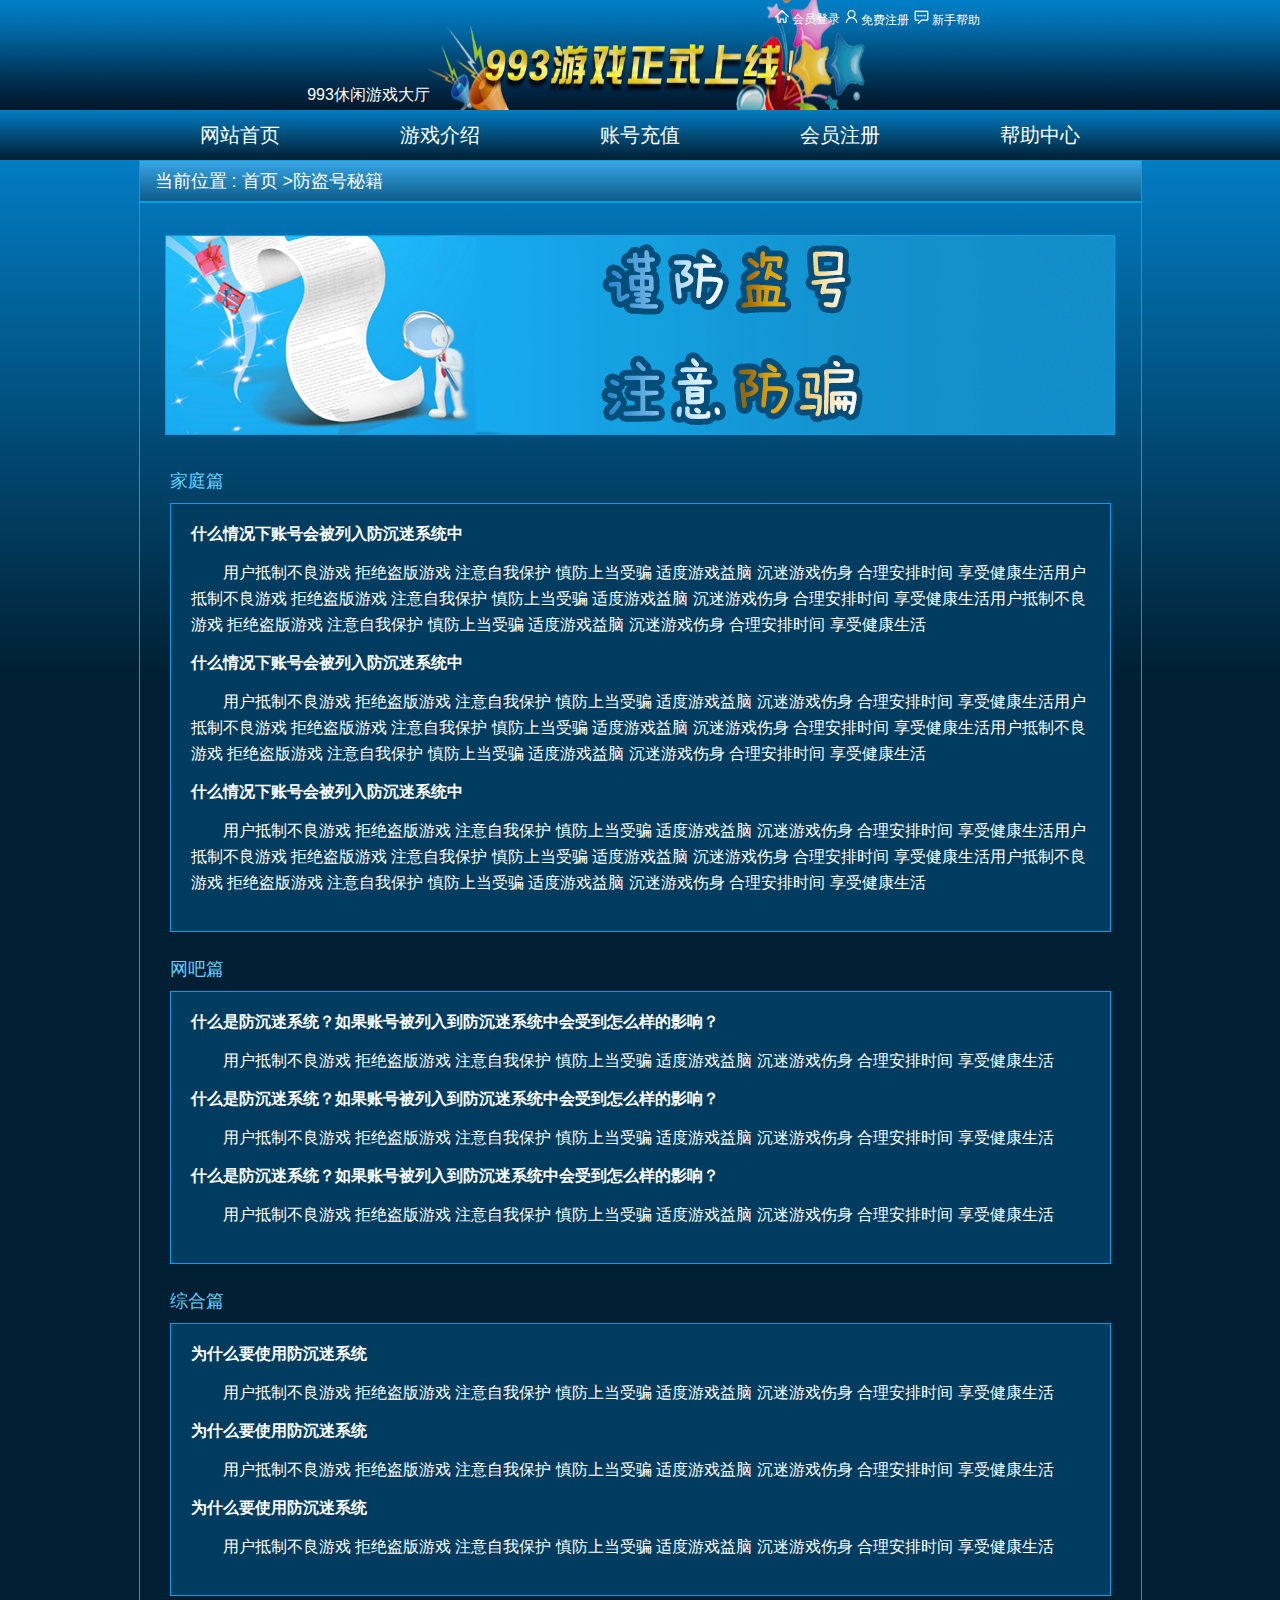
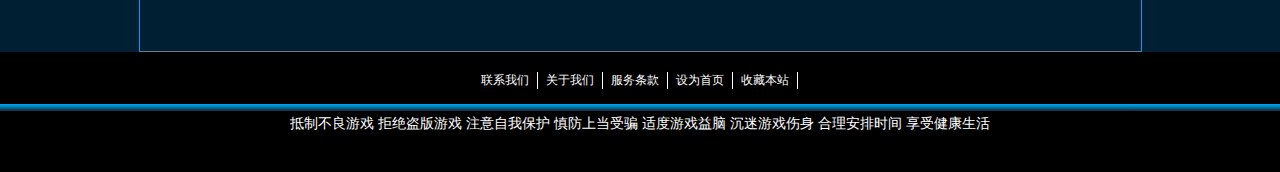
<file: noBurglar.html>
<!DOCTYPE html>
<html lang="en">
<head>
	<meta charset="UTF-8">
	<meta name="renderer" content="webkit|ie-comp|ie-stand">
	<title>防盗号秘籍</title>
	<script type="text/javascript" src="js/jquery-1.11.2.min.js"></script>
	<script type="text/javascript" src="js/fun.js"></script>
	<link rel="stylesheet" type="text/css" href="css/style.css">

</head>
<body>
	<div id="header">
		<div class="headerPic">
			<div class="name">
				<span>993休闲游戏大厅</span>
			</div>
			<div class="fun">
				<ul>
					<li><a href="#"><img src="images/home.png"><span>会员登录</span></a></li>
					<li><a href="#"><img src="images/data.png"><span>免费注册</span></a></li>
					<li><a href="#"><img src="images/smallcomments.png"><span>新手帮助</span></a></li>
				</ul>
			</div>
		</div>
		<div class="headerNav">
			<ul>
				<li><a href="index.html">网站首页</a></li>
				<li><a href="games.html">游戏介绍</a></li>
				<li><a href="recharge.html">账号充值</a></li>
				<li><a href="register.html">会员注册</a></li>
				<li><a href="helpCenter.html">帮助中心</a></li>
			</ul>
		</div>
	</div>
	<div id="main">
		<div class="content">
			<div class="details">
				<div class="noBurglar">
					<div class="nbtop same">
						<span class="s1">当前位置 : </span>
						<span class="s2"><a href="index.html">首页</a></span>
						<span class="s3">&gt;防盗号秘籍</span>
					</div>
					<div class="nbmid">
						<div class="mid1">
							<img src="images/noburglar.png">
						</div>
					</div>
					<div class="nbbottom">
						<span>家庭篇</span>
						<div class="family common">
							<h4>什么情况下账号会被列入防沉迷系统中</h4>
							<p>用户抵制不良游戏 拒绝盗版游戏 注意自我保护 慎防上当受骗 适度游戏益脑 沉迷游戏伤身 合理安排时间 享受健康生活用户抵制不良游戏 拒绝盗版游戏 注意自我保护 慎防上当受骗 适度游戏益脑 沉迷游戏伤身 合理安排时间 享受健康生活用户抵制不良游戏 拒绝盗版游戏 注意自我保护 慎防上当受骗 适度游戏益脑 沉迷游戏伤身 合理安排时间 享受健康生活</p>
							<h4>什么情况下账号会被列入防沉迷系统中</h4>
							<p>用户抵制不良游戏 拒绝盗版游戏 注意自我保护 慎防上当受骗 适度游戏益脑 沉迷游戏伤身 合理安排时间 享受健康生活用户抵制不良游戏 拒绝盗版游戏 注意自我保护 慎防上当受骗 适度游戏益脑 沉迷游戏伤身 合理安排时间 享受健康生活用户抵制不良游戏 拒绝盗版游戏 注意自我保护 慎防上当受骗 适度游戏益脑 沉迷游戏伤身 合理安排时间 享受健康生活</p>
							<h4>什么情况下账号会被列入防沉迷系统中</h4>
							<p>用户抵制不良游戏 拒绝盗版游戏 注意自我保护 慎防上当受骗 适度游戏益脑 沉迷游戏伤身 合理安排时间 享受健康生活用户抵制不良游戏 拒绝盗版游戏 注意自我保护 慎防上当受骗 适度游戏益脑 沉迷游戏伤身 合理安排时间 享受健康生活用户抵制不良游戏 拒绝盗版游戏 注意自我保护 慎防上当受骗 适度游戏益脑 沉迷游戏伤身 合理安排时间 享受健康生活</p>
						</div>
						<span>网吧篇</span>
						<div class="internetbar common">
							<h4>什么是防沉迷系统？如果账号被列入到防沉迷系统中会受到怎么样的影响？</h4>
							<p>用户抵制不良游戏 拒绝盗版游戏 注意自我保护 慎防上当受骗 适度游戏益脑 沉迷游戏伤身 合理安排时间 享受健康生活</p>
							<h4>什么是防沉迷系统？如果账号被列入到防沉迷系统中会受到怎么样的影响？</h4>
							<p>用户抵制不良游戏 拒绝盗版游戏 注意自我保护 慎防上当受骗 适度游戏益脑 沉迷游戏伤身 合理安排时间 享受健康生活</p>
							<h4>什么是防沉迷系统？如果账号被列入到防沉迷系统中会受到怎么样的影响？</h4>
							<p>用户抵制不良游戏 拒绝盗版游戏 注意自我保护 慎防上当受骗 适度游戏益脑 沉迷游戏伤身 合理安排时间 享受健康生活</p>
						</div>
						<span>综合篇</span>
						<div class="all common">
							<h4>为什么要使用防沉迷系统</h4>
							<p>用户抵制不良游戏 拒绝盗版游戏 注意自我保护 慎防上当受骗 适度游戏益脑 沉迷游戏伤身 合理安排时间 享受健康生活</p>
							<h4>为什么要使用防沉迷系统</h4>
							<p>用户抵制不良游戏 拒绝盗版游戏 注意自我保护 慎防上当受骗 适度游戏益脑 沉迷游戏伤身 合理安排时间 享受健康生活</p>
							<h4>为什么要使用防沉迷系统</h4>
							<p>用户抵制不良游戏 拒绝盗版游戏 注意自我保护 慎防上当受骗 适度游戏益脑 沉迷游戏伤身 合理安排时间 享受健康生活</p>
						</div>
					</div>
				</div>
			</div>
		</div>
	</div>
	<div id="footer">
		<div class="one">
			<ul>
				<li><a href="#">联系我们</a></li><li><a href="#">关于我们</a></li><li><a href="#">服务条款</a></li><li><a href="#">设为首页</a></li><li><a href="#">收藏本站</a></li>
			</ul>
		</div>
		<div class="two">
			<img src="images/footer.png">
		</div>
		<div class="three">
			<p>抵制不良游戏 拒绝盗版游戏 注意自我保护 慎防上当受骗 适度游戏益脑 沉迷游戏伤身 合理安排时间 享受健康生活</p>
		</div>
	</div>
</body>
</html>
</file>
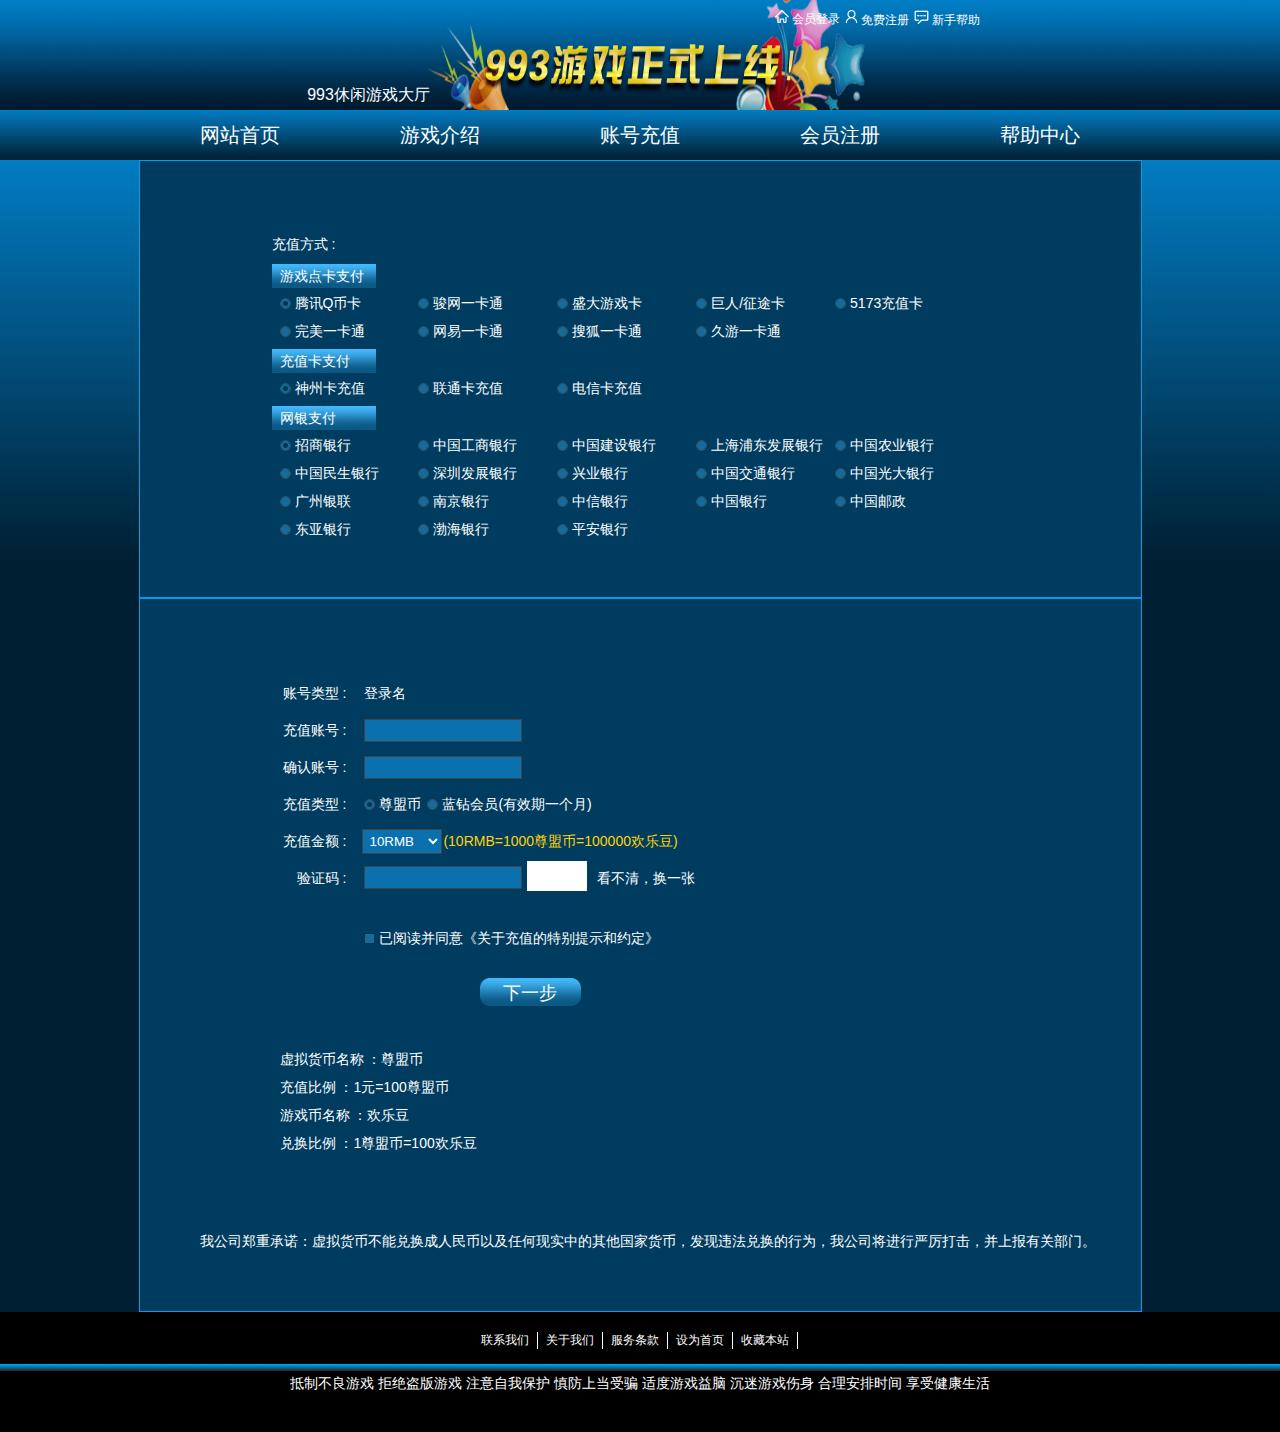
<file: recharge.html>
<!DOCTYPE html>
<html lang="en">
<head>
	<meta charset="UTF-8">
	<meta name="renderer" content="webkit|ie-comp|ie-stand">
	<title>账号充值</title>
	<script type="text/javascript" src="js/jquery-1.11.2.min.js"></script>
	<script type="text/javascript" src="js/fun.js"></script>
	<link rel="stylesheet" type="text/css" href="css/style.css">

</head>
<body>
	<div id="header">
		<div class="headerPic">
			<div class="name">
				<span>993休闲游戏大厅</span>
			</div>
			<div class="fun">
				<ul>
					<li><a href="#"><img src="images/home.png"><span>会员登录</span></a></li>
					<li><a href="#"><img src="images/data.png"><span>免费注册</span></a></li>
					<li><a href="#"><img src="images/smallcomments.png"><span>新手帮助</span></a></li>
				</ul>
			</div>
		</div>
		<div class="headerNav">
			<ul>
				<li><a href="index.html">网站首页</a></li>
				<li><a href="games.html">游戏介绍</a></li>
				<li><a href="recharge.html">账号充值</a></li>
				<li><a href="register.html">会员注册</a></li>
				<li><a href="helpCenter.html">帮助中心</a></li>
			</ul>
		</div>
	</div>
	<div id="main">
		<div class="content">
			<div class="details">
				<div class="recharge">
					<div class="form">
						<form action="" method="post">
							<div class="way">
								<div class="pay">
									<span>充值方式 : </span>
									<p>游戏点卡支付</p>
									<input type="radio" id="tx" name="yxdk" checked="checked" class="yxdk">
									<label name="tx" class="label1 check" for="tx">腾讯Q币卡</label>
									<input type="radio" id="jw" name="yxdk" class="yxdk">
									<label name="jw" class="label1" for="tx">骏网一卡通</label>
									<input type="radio" id="sd" name="yxdk" class="yxdk">
									<label name="sd" class="label1" for="tx">盛大游戏卡</label>
									<input type="radio" id="jr" name="yxdk" class="yxdk">
									<label name="jr" class="label1" for="tx">巨人/征途卡</label>
									<input type="radio" id="5173" name="yxdk" class="yxdk">
									<label name="5173" class="label1" for="tx">5173充值卡</label>
									<input type="radio" id="wm" name="yxdk" class="yxdk">
									<label name="wm" class="label1" for="tx">完美一卡通</label>
									<input type="radio" id="wy" name="yxdk" class="yxdk">
									<label name="wy" class="label1" for="tx">网易一卡通</label>
									<input type="radio" id="sh" name="yxdk" class="yxdk">
									<label name="sh" class="label1" for="tx">搜狐一卡通</label>
									<input type="radio" id="jy" name="yxdk" class="yxdk">
									<label name="jy" class="label1" for="tx">久游一卡通</label>

									<p>充值卡支付</p>
									<input type="radio" id="sz" name="czk" checked="checked" class="czk">
									<label name="sz" class="label2 check" for="tx">神州卡充值</label>
									<input type="radio" id="lt" name="czk" class="czk">
									<label name="lt" class="label2" for="tx">联通卡充值</label>
									<input type="radio" id="dx" name="czk" class="czk">
									<label name="dx" class="label2" for="tx">电信卡充值</label>

									<p>网银支付</p>
									<input type="radio" id="zs" name="wyzf" checked="checked" class="wyzf">
									<label name="zs" class="label3 check" for="tx">招商银行</label>
									<input type="radio" id="zggs" name="wyzf" class="wyzf">
									<label name="zggs" class="label3" for="tx">中国工商银行</label>
									<input type="radio" id="zgjs" name="wyzf" class="wyzf">
									<label name="zgjs" class="label3" for="tx">中国建设银行</label>
									<input type="radio" id="shpdfz" name="wyzf" class="wyzf">
									<label name="shpdfz" class="label3" for="tx">上海浦东发展银行</label>
									<input type="radio" id="zgny" name="wyzf" class="wyzf">
									<label name="zgny" class="label3" for="tx">中国农业银行</label>
									<input type="radio" id="zgms" name="wyzf" class="wyzf">
									<label name="zgms" class="label3" for="tx">中国民生银行</label>
									<input type="radio" id="szfz" name="wyzf" class="wyzf">
									<label name="szfz" class="label3" for="tx">深圳发展银行</label>
									<input type="radio" id="xy" name="wyzf" class="wyzf">
									<label name="xy" class="label3" for="tx">兴业银行</label>
									<input type="radio" id="zgjt" name="wyzf" class="wyzf">
									<label name="zgjt" class="label3" for="tx">中国交通银行</label>
									<input type="radio" id="zggd" name="wyzf" class="wyzf">
									<label name="zggd" class="label3" for="tx">中国光大银行</label>
									<input type="radio" id="gzyl" name="wyzf" class="wyzf">
									<label name="gzyl" class="label3" for="tx">广州银联</label>
									<input type="radio" id="nj" name="wyzf" class="wyzf">
									<label name="nj" class="label3" for="tx">南京银行</label>
									<input type="radio" id="zx" name="wyzf" class="wyzf">
									<label name="zx" class="label3" for="tx">中信银行</label>
									<input type="radio" id="zg" name="wyzf" class="wyzf">
									<label name="zg" class="label3" for="tx">中国银行</label>
									<input type="radio" id="zgyz" name="wyzf" class="wyzf">
									<label name="zgyz" class="label3" for="tx">中国邮政</label>
									<input type="radio" id="dy" name="wyzf" class="wyzf">
									<label name="dy" class="label3" for="tx">东亚银行</label>
									<input type="radio" id="bh" name="wyzf" class="wyzf">
									<label name="bh" class="label3" for="tx">渤海银行</label>
									<input type="radio" id="pa" name="wyzf" class="wyzf">
									<label name="pa" class="label3" for="tx">平安银行</label>
								</div>
							</div>
							<div class="specific">
								<table>
									<tr>
										<td class="sone">账号类型 :</td>
										<td class="stwo">登录名</td>
										<td></td>
									</tr>
									<tr>
										<td class="sone">充值账号 :</td>
										<td class="stwo"><input type="text"></td>
										<td></td>
									</tr>
									<tr>
										<td class="sone">确认账号 :</td>
										<td class="stwo"><input type="text"></td>
										<td></td>
									</tr>
									<tr>
										<td class="sone">充值类型 :</td>
										<td class="stwo"><input type="radio" id="zmb" name="type" checked="checked" class="type">
										<label name="zmb" class="label4 check short" for="tx">尊盟币</label><input type="radio" id="lzhy" name="type" class="type">
										<label name="lzhy" class="label4 long" for="tx">蓝钻会员(有效期一个月)</label></td>
										<td></td>
									</tr>
									<tr>
										<td class="sone">充值金额 :</td>
										<td><select class="select">
											<option value="10">10RMB</option>
											<option value="20">20RMB</option>
											<option value="30">30RMB</option>
											<option value="50">50RMB</option>
											<option value="100">100RMB</option>
										</select> <span class="span">(10RMB=1000尊盟币=100000欢乐豆)</span></td>
										<td class="sthree"></td>
									</tr>
									<tr>
										<td class="sone">验证码 :</td>
										<td class="stwo"><input type="text" name="captchas" id="captchas"><div class="captchas"></div><a href="#" class="captchasword">看不清，换一张</a></td>
									<td></td>
									</tr>
									<tr>
										<td></td>
										<td class="stwo"><input type="checkbox" name="ragree" id="ragree" class="ragree" value="agree"><span name="ragree" class="span1">已阅读并同意《关于充值的特别提示和约定》</span></td>
										<td></td>
									</tr>
								</table>
								<input type="submit" name="submit" id="submit" class="submit" disabled="disabled" value="下一步">
								<p>虚拟货币名称 ：尊盟币</p>
								<p>充值比例 ：1元=100尊盟币</p>
								<p>游戏币名称 ：欢乐豆</p>
								<p>兑换比例 ：1尊盟币=100欢乐豆</p>
								<span><p>我公司郑重承诺：虚拟货币不能兑换成人民币以及任何现实中的其他国家货币，发现违法兑换的行为，我公司将进行严厉打击，并上报有关部门。</p></span>
							</div>
						</form>

					</div>
				</div>
			</div>
		</div>
	</div>
	<div id="footer">
		<div class="one">
			<ul>
				<li><a href="#">联系我们</a></li><li><a href="#">关于我们</a></li><li><a href="#">服务条款</a></li><li><a href="#">设为首页</a></li><li><a href="#">收藏本站</a></li>
			</ul>
		</div>
		<div class="two">
			<img src="images/footer.png">
		</div>
		<div class="three">
			<p>抵制不良游戏 拒绝盗版游戏 注意自我保护 慎防上当受骗 适度游戏益脑 沉迷游戏伤身 合理安排时间 享受健康生活</p>
		</div>
	</div>
</body>
</html>
</file>
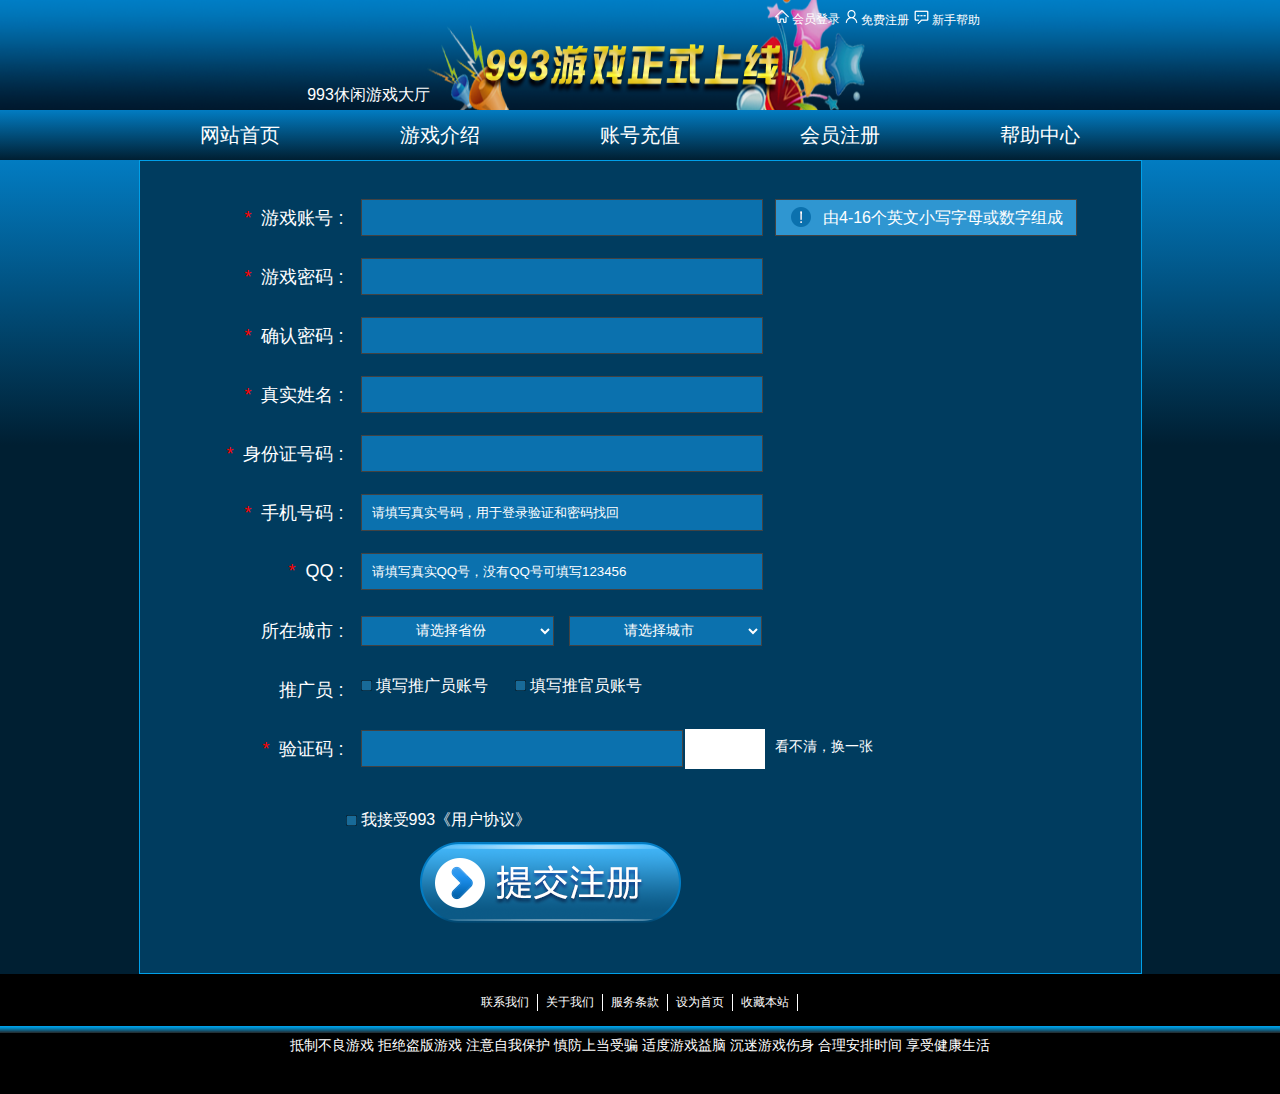
<file: register.html>
<!DOCTYPE html>
<html lang="en">
<head>
	<meta charset="UTF-8">
	<meta name="renderer" content="webkit|ie-comp|ie-stand">
	<title>会员注册</title>
	<script type="text/javascript" src="js/jquery-1.11.2.min.js"></script>
	<script type="text/javascript" src="js/fun.js"></script>
	<link rel="stylesheet" type="text/css" href="css/style.css">

	<style>
		select{
		    margin-left:15px;
		    width:193px;
		    height:30px;
		    padding:3px;
		    text-align:center;
		    font-size:14px;
		    font-family:"微软雅黑";
		    float:left;
		    border:1px solid #434343;
		    background-color: #0b71ae;
		    color: #fff;
		}
		</style>
<script type="text/javascript">
try{
    var sf=new Array();
    sf[0]=new Array("北京市","东城|西城|崇文|宣武|朝阳|丰台|石景山|海淀|门头沟|房山|通州|顺义|昌平|大兴|平谷|怀柔|密云|延庆");
    sf[1]=new Array("上海市","黄浦|卢湾|徐汇|长宁|静安|普陀|闸北|虹口|杨浦|闵行|宝山|嘉定|浦东|金山|松江|青浦|南汇|奉贤|崇明");
    sf[2] = new Array("天津市","和平|东丽|河东|西青|河西|津南|南开|北辰|河北|武清|红挢|塘沽|汉沽|大港|宁河|静海|宝坻|蓟县");
    sf[3] = new Array("重庆市","万州|涪陵|渝中|大渡口|江北|沙坪坝|九龙坡|南岸|北碚|万盛|双挢|渝北|巴南|黔江|长寿|綦江|潼南|铜梁|大足|荣昌|壁山|梁平|城口|丰都|垫江|武隆|忠县|开县|云阳|奉节|巫山|巫溪|石柱|秀山|酉阳|彭水|江津|合川|永川|南川");
    sf[4] = new Array("河北省","石家庄|邯郸|邢台|保定|张家口|承德|廊坊|唐山|秦皇岛|沧州|衡水");
    sf[5] = new Array("山西省","太原|大同|阳泉|长治|晋城|朔州|吕梁|忻州|晋中|临汾|运城");
    sf[6] = new Array("内蒙古自治区","呼和浩特|包头|乌海|赤峰|呼伦贝尔盟|阿拉善盟|哲里木盟|兴安盟|乌兰察布盟|锡林郭勒盟|巴彦淖尔盟|伊克昭盟");
    sf[7] = new Array("辽宁省","沈阳|大连|鞍山|抚顺|本溪|丹东|锦州|营口|阜新|辽阳|盘锦|铁岭|朝阳|葫芦岛");
    sf[8] = new Array("吉林省","长春|吉林|四平|辽源|通化|白山|松原|白城|延边");
    sf[9] = new Array("黑龙江省","哈尔滨|齐齐哈尔|牡丹江|佳木斯|大庆|绥化|鹤岗|鸡西|黑河|双鸭山|伊春|七台河|大兴安岭");
    sf[10] = new Array("江苏省","南京|镇江|苏州|南通|扬州|盐城|徐州|连云港|常州|无锡|宿迁|泰州|淮安");
    sf[11] = new Array("浙江省","杭州|宁波|温州|嘉兴|湖州|绍兴|金华|衢州|舟山|台州|丽水");
    sf[12] = new Array("安徽省","合肥|芜湖|蚌埠|马鞍山|淮北|铜陵|安庆|黄山|滁州|宿州|池州|淮南|巢湖|阜阳|六安|宣城|亳州");
    sf[13] = new Array("福建省","福州|厦门|莆田|三明|泉州|漳州|南平|龙岩|宁德");
    sf[14] = new Array("江西省","南昌市|景德镇|九江|鹰潭|萍乡|新馀|赣州|吉安|宜春|抚州|上饶");
    sf[15] = new Array("山东省","济南|青岛|淄博|枣庄|东营|烟台|潍坊|济宁|泰安|威海|日照|莱芜|临沂|德州|聊城|滨州|菏泽");
    sf[16] = new Array("河南省","郑州|开封|洛阳|平顶山|安阳|鹤壁|新乡|焦作|濮阳|许昌|漯河|三门峡|南阳|商丘|信阳|周口|驻马店|济源");
    sf[17] = new Array("湖北省","武汉|宜昌|荆州|襄樊|黄石|荆门|黄冈|十堰|恩施|潜江|天门|仙桃|随州|咸宁|孝感|鄂州");
    sf[18] = new Array("湖南省","长沙|常德|株洲|湘潭|衡阳|岳阳|邵阳|益阳|娄底|怀化|郴州|永州|湘西|张家界");
    sf[19] = new Array("广东省","广州|深圳|珠海|汕头|东莞|中山|佛山|韶关|江门|湛江|茂名|肇庆|惠州|梅州|汕尾|河源|阳江|清远|潮州|揭阳|云浮");
    sf[20] = new Array("广西壮族自治区","南宁|柳州|桂林|梧州|北海|防城港|钦州|贵港|玉林|南宁地区|柳州地区|贺州|百色|河池");
    sf[21] = new Array("海南省","海口|三亚");
    sf[22] = new Array("四川省","成都|绵阳|德阳|自贡|攀枝花|广元|内江|乐山|南充|宜宾|广安|达川|雅安|眉山|甘孜|凉山|泸州");
    sf[23] = new Array("贵州省","贵阳|六盘水|遵义|安顺|铜仁|黔西南|毕节|黔东南|黔南");
    sf[24] = new Array("云南省","昆明|大理|曲靖|玉溪|昭通|楚雄|红河|文山|思茅|西双版纳|保山|德宏|丽江|怒江|迪庆|临沧");
    sf[25] = new Array("西藏自治区","拉萨|日喀则|山南|林芝|昌都|阿里|那曲");
    sf[26] = new Array("陕西省","西安|宝鸡|咸阳|铜川|渭南|延安|榆林|汉中|安康|商洛");
    sf[27] = new Array("甘肃省","兰州|嘉峪关|金昌|白银|天水|酒泉|张掖|武威|定西|陇南|平凉|庆阳|临夏|甘南");
    sf[28] = new Array("宁夏回族自治区","银川|石嘴山|吴忠|固原");
    sf[29] = new Array("青海省","西宁|海东|海南|海北|黄南|玉树|果洛|海西");
    sf[30] = new Array("新疆维吾尔族自治区","乌鲁木齐|石河子|克拉玛依|伊犁|巴音郭勒|昌吉|克孜勒苏柯尔克孜|博尔塔拉|吐鲁番|哈密|喀什|和田|阿克苏");
    sf[31] = new Array("香港特别行政区","香港特别行政区");
    sf[32] = new Array("澳门特别行政区","澳门特别行政区");
    sf[33] = new Array("台湾省","台北|高雄|台中|台南|屏东|南投|云林|新竹|彰化|苗栗|嘉义|花莲|桃园|宜兰|基隆|台东|金门|马祖|澎湖");
    sf[34] = new Array("其它","北美洲|南美洲|亚洲|非洲|欧洲|大洋洲");
}catch(e){
    alert(e);
}
$(document).ready(function(e) {
    $("#pro").change(function(){
        try{
            var pro=$(this).val();
            var i,j,tmpcity=new Array();
            for(i=0;i<sf.length;i++){
                if(pro==sf[i][0].toString()){
                    tmpcity=sf[i][1].split("|");
                    $("#city").html("");
                    for(j=0;j<tmpcity.length;j++){
                        $("#city").append("<option>"+tmpcity[j]+"</option>");
                    }
                }
            }
        }catch(e){
            alert(e);
        }
    });
});
</script>


</head>
<body>
	<div id="header">
		<div class="headerPic">
			<div class="name">
				<span>993休闲游戏大厅</span>
			</div>
			<div class="fun">
				<ul>
					<li><a href="#"><img src="images/home.png"><span>会员登录</span></a></li>
					<li><a href="#"><img src="images/data.png"><span>免费注册</span></a></li>
					<li><a href="#"><img src="images/smallcomments.png"><span>新手帮助</span></a></li>
				</ul>
			</div>
		</div>
		<div class="headerNav">
			<ul>
				<li><a href="index.html">网站首页</a></li>
				<li><a href="games.html">游戏介绍</a></li>
				<li><a href="recharge.html">账号充值</a></li>
				<li><a href="register.html">会员注册</a></li>
				<li><a href="helpCenter.html">帮助中心</a></li>
			</ul>
		</div>
	</div>
	<div id="main">
		<div class="content">
			<div class="details">
				<div class="register">
					<div class="form">
						<form action="" method="post">
							<table>
								<tr>
									<td class="one"><span>* </span>游戏账号 :</td>
									<td><input type="text" name="account" id="account"></td>
									<td><span class="alert"><img src="images/alert.png">由4-16个英文小写字母或数字组成</span></td>
								</tr>
								<tr>
									<td class="one"><span>* </span>游戏密码 :</td>
									<td><input type="password" name="password" id="password"></td>
									<td></td>
								</tr>
								<tr>
									<td class="one"><span>* </span>确认密码 :</td>
									<td><input type="password" name="pswdconfirm" id="pswdconfirm"></td>
									<td></td>
								</tr>
								<tr>
									<td class="one"><span>* </span>真实姓名 :</td>
									<td><input type="text" name="name" id="name"></td>
									<td></td>
								</tr>
								<tr>
									<td class="one"><span>* </span>身份证号码 :</td>
									<td><input type="text" name="id" id="id"></td>
									<td></td>
								</tr>
								<tr>
									<td class="one"><span>* </span>手机号码 :</td>
									<td><input type="text" name="phone" id="phone" value="请填写真实号码，用于登录验证和密码找回"></td>
									<td></td>
								</tr>
								<tr>
									<td class="one"><span>* </span>QQ :</td>
									<td><input type="text" name="qq" id="qq" value="请填写真实QQ号，没有QQ号可填写123456"></td>
									<td></td>
								</tr>
								<tr>
									<td class="one"><span> </span>所在城市 :</td>
									<td>
										<select id="pro" name="pro">
									        <option>请选择省份</option>
									        <option>北京市</option>
									        <option>上海市</option>
									        <option>天津市</option>
									        <option>重庆市</option>
									        <option>河北省</option>
									        <option>山西省</option>
									        <option>内蒙古自治区</option>
									        <option>辽宁省</option>
									        <option>吉林省</option>
									        <option>黑龙江省</option>
									        <option>江苏省</option>
									        <option>浙江省</option>
									        <option>安徽省</option>
									        <option>福建省</option>
									        <option>江西省</option>
									        <option>山东省</option>
									        <option>河南省</option>
									        <option>湖北省</option>
									        <option>湖南省</option>
									        <option>广东省</option>
									        <option>广西壮族自治区</option>
									        <option>海南省</option>
									        <option>四川省</option>
									        <option>贵州省</option>
									        <option>云南省</option>
									        <option>西藏自治区</option>
									        <option>陕西省</option>
									        <option>甘肃省</option>
									        <option>宁夏回族自治区</option>
									        <option>青海省</option>
									        <option>新疆维吾尔族自治区</option>
									        <option>香港特别行政区</option>
									        <option>澳门特别行政区</option>
									        <option>台湾省</option>
									        <option>其它</option>
									    </select>
									    <select id="city" name="city">
									        <option>请选择城市</option>
									    </select>
									</td>
									<td></td>
								</tr>

								<tr>
									<td class="one"><span> </span>推广员 :</td>
									<td>
										<p>
											<input type="checkbox" id="tgy1" name="tgy" class="type">
											<label name="tgy1" class="tgy1 short" for="tx">填写推广员账号</label>
											<input type="checkbox" id="tgy2" name="tgy" class="type">
											<label name="tgy2" class="tgy2 long" for="tx">填写推官员账号</label>
										</p>
										<input type="text" name="tgyId1" class="tgyOne">
										<input type="text" name="tgyId2" class="tgyTwo">
									</td>
									<td></td>
								</tr>

								<tr>
									<td class="one"><span>* </span>验证码 :</td>
									<td><input type="text" name="captchas" id="regcaptchas"></td>
									<td><div class="captchas"></div><a href="#">看不清，换一张</a></td>
								</tr>
								<tr class="agree">
									<td class="one"></td>
									<td><input type="checkbox" name="ragree" id="ragree" class="ragree" value="agree"><span name="ragree" class="span1">我接受993《用户协议》</span></td>
									<td></td>
								</tr>
							</table>
							<input type="submit" name="submit" id="submit" class="submit" disabled="disabled" value=" ">

						</form>
					</div>
				</div>
			</div>
		</div>
	</div>
	
	<div id="footer">
		<div class="one">
			<ul>
				<li><a href="#">联系我们</a></li><li><a href="#">关于我们</a></li><li><a href="#">服务条款</a></li><li><a href="#">设为首页</a></li><li><a href="#">收藏本站</a></li>
			</ul>
		</div>
		<div class="two">
			<img src="images/footer.png">
		</div>
		<div class="three">
			<p>抵制不良游戏 拒绝盗版游戏 注意自我保护 慎防上当受骗 适度游戏益脑 沉迷游戏伤身 合理安排时间 享受健康生活</p>
		</div>
	</div>
</body>
</html>
</file>
<file: css/style.css>
* {
	margin: 0;
	padding: 0;
	font-family: "Microsoft YaHei", Tohoma, Arial, Helvetica,"STHeiti STXihei","Microsoft JhengHei";
}

ul {
	display: block;
}

li {
	list-style: none;
}

a {
	text-decoration: none;
}

img {
	border: none;
}

.h {
	height: 720px;
}
/***header***/
#header .headerPic {
	width: 100%;
	min-width: 1001px;
	height: 110px;
	margin: 0 auto;
	background-image: url(../images/top.png);
	background-size: 100% 110px;
}

#header .headerPic .name {
	float: left;
	color: #fff;
	margin-left: 24%;
	margin-top: 85px;
}

#header .headerPic .fun {
	float: right;
	margin-right: 300px;
	margin-top: 10px;
	font-size: 12px;
}


#header .headerPic .fun li {
	float: left;
	height: 14px;
	line-height: 14px;
	margin-left: 5px;
}

#header .headerPic .fun li a span {
	/*display: block;*/
	color: #fff;
	margin-left: 3px;
	height: 14px;
	line-height: 14px;
}

#header ul li {
	float: left;

}

#header .headerNav {
	width: 100%;
	min-width: 1001px;
	height: 50px;
	FILTER: progid:DXImageTransform.Microsoft.Gradient(gradientType=0,startColorStr=#ff027cc2,endColorStr=#ff001f32); /*IE 6 7 8*/ 
    background: -ms-linear-gradient(top, #027cc2,  #001f32);        /* IE 10 */
    background:-moz-linear-gradient(top,#027cc2,#001f32);/*火狐*/ 
    background:-webkit-gradient(linear, 0% 0%, 0% 100%,from(#027cc2), to(#001f32));/*谷歌*/
    background: -webkit-gradient(linear, 0% 0%, 0% 100%, from(#027cc2), to(#001f32));      /* Safari 4-5, Chrome 1-9*/
    background: -webkit-linear-gradient(top, #027cc2, #001f32);   /*Safari5.1 Chrome 10+*/
    background: -o-linear-gradient(top, #027cc2, #001f32);  /*Opera 11.10+*/
}

#header .headerNav ul {
	width: 1001px;
	margin: 0 auto;
}

#header .headerNav li {
	width: 200px;
	height: 50px;
	line-height: 50px;
	color: #fff;
	font-size: 20px;
	text-align: center;
}

#header .headerNav li a {
	color: #fff;
	display: block;
	width: 100%;
	height: 100%;
	font-family: "微软雅黑"；
}

/***main***/
#main {
	width: 100%;
}

#main .content {
	width: 100%;
	min-width: 1001px;
	FILTER: progid:DXImageTransform.Microsoft.Gradient(gradientType=0,startColorStr=#ff027cc2,endColorStr=#ff001f32); /*IE 6 7 8*/ 
    background: -ms-linear-gradient(top, #027cc2,  #001f32);        /* IE 10 */
    background:-moz-linear-gradient(top,#027cc2,#001f32);/*火狐*/ 
    background:-webkit-gradient(linear, 0% 0%, 0% 35%,from(#027cc2), to(#001f32));/*谷歌*/
    background: -webkit-gradient(linear, 0% 0%, 0% 35%, from(#027cc2), to(#001f32));      /* Safari 4-5, Chrome 1-9*/
}

#main .content .focusGallery {
	width: 1001px;
	height: 320px;
	margin: 0 auto;
	border-left: 1px solid #00a0e9;
	border-right: 1px solid #00a0e9;
}

#main .content .focusGallery .words {
	width: 1001px;
	height: 22px;
	background-image: url(../images/words.png);
}

#main .content .focusGallery .words .area{
	width: 910px;
	margin-left: 40px;
	font-size: 12px;
}

#main .content .focusGallery .words .area marquee{
	height: 20px;
	line-height: 20px;
	color: #dfcb36;
}


#main .content .focusGallery .pic {

}

#main .details {
	width: 1001px;
	/*height: 720px;*/
	margin: 0 auto;
	border: 1px solid #00a0e9;

}

#main .details .detailsLeft {
	width: 247px;
	height: 100%;
	float: left;
}

#main .details .detailsLeft .load {
	width: 247px;
	height: 210px;
	color: #fff;
	border-right: 1px solid #00a0e9;
}

#main .details .detailsLeft .load div {
	margin-left: 12px;
}

#main .details .detailsLeft .load a {
	color: #fff;
	font-size: 24px;
}

#main .details .detailsLeft .load .load1 {
	height: 99px;
	background-image: url(../images/gamehell.png);
	background-repeat: no-repeat;
	text-align: center;
	/*line-height: 45px;*/
}

#main .details .detailsLeft .load .load1 div {
	height: 40px;
	line-height: 60px;
}

#main .details .detailsLeft .load .load2 {
	height: 55px;
	background-image: url(../images/load.png);
	background-repeat: no-repeat;
	text-align: center;
	line-height: 50px;
}
#main .details .detailsLeft .load .load3 {
	height: 55px;
	background-image: url(../images/load.png);
	background-repeat: no-repeat;
	text-align: center;
	line-height: 50px;
}

#main .details .detailsLeft .safe {
	width: 247px;
	height: 489px;
	color: #fff;
	padding-top: 20px;
	border-top: 1px solid #00a0e9;
	border-right: 1px solid #00a0e9;
}

#main .details .detailsLeft .safe li{
	margin: 0 auto;
	margin-top: 20px;
	height: 81px;
	color: #fff;
	width: 211px;

}

#main .details .detailsLeft .safe a {
	color: #fff;
	font-size: 20px;

}

#main .details .detailsLeft .safe .safe1 {
	background-image: url(../images/safe1.png);
	background-repeat: no-repeat;
	text-align: center;
	line-height: 81px;
	margin-top: 0;

}

#main .details .detailsLeft .safe div {
	margin-left: 30px;
}

#main .details .detailsLeft .safe .safe2 {
	background-image: url(../images/safe2.png);
	background-repeat: no-repeat;
	text-align: center;
	line-height: 81px;
}

#main .details .detailsLeft .safe .safe3 {
	background-image: url(../images/safe3.png);
	background-repeat: no-repeat;
	text-align: center;
	line-height: 81px;
}

#main .details .detailsLeft .safe .safe4 {
	height: 136px;
	background-image: url(../images/safe4.png);
	background-repeat: no-repeat;
	text-align: center;
	line-height: 81px;
	margin-top: 40px;
}

#main .details .detailsLeft .safe .safe4 div {
	margin-left: 0;
}

#main .details .detailsLeft .safe .safe4 div p{
	width: 200px;
	height: 60px;
	font-size: 23px;
}

#main .details .detailsLeft .safe .safe4 div .p1{
	width: 280px;
	padding-top: 10px;
}

#main .details .detailsRight {
	float: left;
	border-left: 1px solid #00a0e9;
	background-color: #003c5f;
}

#main .details .detailsRight .title

#main .details .detailsRight .gamesPic {
	width: 753px;
	height: 170px;
	border-bottom: 1px solid #00a0e9;
}

#main .details .detailsRight .gamesPic li {
	float: left;
	width: 251px;
	text-align: center;
	vertical-align: middle;
	padding-top: 10px;
	padding-bottom: 7px;
}

#main .details .detailsRight .gamesPic img {
	width: 238px;
	height: 150px;
}

#main .details .detailsRight .other {
	width: 753px;
	height: 460px;
}


#main .details .detailsRight .other .infoActivity {
	width: 584px;
	height: 461px;
	float: left;
	border-right: 1px solid #00a0e9;
}

#main .details .detailsRight .other .infoActivity .gameInfo{
	width: 585px;
	height: 310px;
/*	background-image: url(../images/gameinfobg.png);*/
	background-size: 585px 310px;
}

#main .details .detailsRight .other .infoActivity .gameInfo .giTop img {
	margin-left: 15px;
	margin-top: 5px;
	float: left;
}

#main .details .detailsRight .other .infoActivity .gameInfo .giTop {
	height: 35px;
	line-height: 35px;
	width: 584px;
	FILTER: progid:DXImageTransform.Microsoft.Gradient(gradientType=0,startColorStr=#ff0d5d8a,endColorStr=#ff38a6e6); /*IE 6 7 8*/ 
    background: -ms-linear-gradient(top, #0d5d8a,  #38a6e6);        /* IE 10 */
    background:-moz-linear-gradient(top,#0d5d8a,#38a6e6);/*火狐*/ 
    background:-webkit-gradient(linear, 0% 0%, 0% 100%,from(#0d5d8a), to(#38a6e6));/*谷歌*/
    background: -webkit-gradient(linear, 0% 0%, 0% 100%, from(#0d5d8a), to(#38a6e6));      /* Safari 4-5, Chrome 1-9*/
}

#main .details .detailsRight .other .infoActivity .gameInfo .giTop span {
	display: block;
	margin-left: 50px;
	font-size: 20px;
	color: #fff;
}

#main .details .detailsRight .other .infoActivity .gameInfo ul li {
	width: 585px;
	height: 39px;
	line-height: 39px;
}

#main .details .detailsRight .other .infoActivity .gameInfo ul li a{
	color: #fff;
	font-size: 12px;
}

#main .details .detailsRight .other .infoActivity .gameInfo ul li a img {
	margin-left: 40px;
	margin-bottom: 2px;
}

#main .details .detailsRight .other .infoActivity .gameInfo ul li .title {
	margin-left: 5px;
}

#main .details .detailsRight .other .infoActivity .gameInfo ul li .date {
	float: right;
	margin-right: 60px;
}

#main .details .detailsRight .other .infoActivity .newActivity {
	width: 585px;
	height: 151px;
/*	background-image: url(../images/newactibg.png);*/
	background-size: 585px 151px;
}

#main .details .detailsRight .other .newActivity .naTop {
	width: 584px;
	margin-bottom: 30px;
	height: 35px;
	line-height: 35px;
	FILTER: progid:DXImageTransform.Microsoft.Gradient(gradientType=0,startColorStr=#ff0d5d8a,endColorStr=#ff38a6e6); /*IE 6 7 8*/ 
    background: -ms-linear-gradient(top, #0d5d8a,  #38a6e6);        /* IE 10 */
    background:-moz-linear-gradient(top,#0d5d8a,#38a6e6);/*火狐*/ 
    background:-webkit-gradient(linear, 0% 0%, 0% 100%,from(#0d5d8a), to(#38a6e6));/*谷歌*/
    background: -webkit-gradient(linear, 0% 0%, 0% 100%, from(#0d5d8a), to(#38a6e6));      /* Safari 4-5, Chrome 1-9*/
}

#main .details .detailsRight .other .newActivity .naTop img {
	margin-left: 15px;
	margin-top: 7px;
	float: left;
}

#main .details .detailsRight .other .newActivity .naTop span {
	display: block;
	margin-left: 45px;
	font-size: 20px;
	color: #fff;
}

#main .details .detailsRight .other .newActivity ul li {
	width: 585px;
	height: 45px;
	color: #fff;
	font-size: 12px;
}

#main .details .detailsRight .other .newActivity ul li span {
	float: right;
	margin-right: 60px;
}

#main .details .detailsRight .other .newActivity ul li a {
	width: 50%;
	color: #fdfb00;
	font-size: 16px;
}

#main .details .detailsRight .other .newActivity ul li a img {
	margin-bottom: 5px;
	margin-left: 40px;
	margin-right: 5px;
}

#main .details .detailsRight .other .CommonProblem {
	width: 168px;
	height: 461px;
	float: left;
/*	background-image: url(../images/cpbackground.png);*/
	background-size: 168px 461px;
	background-repeat: no-repeat;
}

#main .details .detailsRight .other .CommonProblem .cpTop {
	width: 168px;
	height: 35px;
	line-height: 35px;
	FILTER: progid:DXImageTransform.Microsoft.Gradient(gradientType=0,startColorStr=#ff0d5d8a,endColorStr=#ff38a6e6); /*IE 6 7 8*/ 
    background: -ms-linear-gradient(top, #0d5d8a,  #38a6e6);        /* IE 10 */
    background:-moz-linear-gradient(top,#0d5d8a,#38a6e6);/*火狐*/ 
    background:-webkit-gradient(linear, 0% 0%, 0% 100%,from(#0d5d8a), to(#38a6e6));/*谷歌*/
    background: -webkit-gradient(linear, 0% 0%, 0% 100%, from(#0d5d8a), to(#38a6e6));      /* Safari 4-5, Chrome 1-9*/
}

#main .details .detailsRight .other .CommonProblem ul li img {
	margin-right: 5px;
	margin-bottom: 2px;
}

#main .details .detailsRight .other .CommonProblem .cpTop img {
	margin-left: 15px;
	margin-top: 5px;
	float: left;
}

#main .details .detailsRight .other .CommonProblem span {
	display: block;
	margin-left: 45px;
/*	margin-top: 3px;*/
	font-size: 20px;
	color: #fff;
}

#main .details .detailsRight .other .CommonProblem ul {
	display: block;
	width: 100%;
	height: 400px;
}

#main .details .detailsRight .other .CommonProblem li {
	display: block;
	width: 166px;
	height: 46px;
	line-height: 46px;
	padding-left: 15px;
	
}

#main .details .detailsRight .other .CommonProblem li a {
	color: #fff;
	font-size: 12px;
}

#main .details .detailsRight .smallPics {
	width: 753px;
	height: 90px;

}


/***footer***/
#footer {
	background-color: #000;
	width: 100%;
	height: 120px;
}

#footer .one {
	text-align: center;
	font-size: 12px;
	padding-top: 20px;
	padding-bottom: 5px;
}

#footer .one ul {
	display: block;
	width: 335px;
	height: 20px;
	margin: 0 auto;
}

#footer .one li {
	float: left;
	padding: 0 8px;
	border-right: 1px solid #fff;
}

#footer .one li a {
	color: #fff;
}

#footer .two img {
	width: 100%;
}

#footer .three {
	text-align: center;
	color: #fff;
	font-size: 14px;
}


/***帮助中心***/
.commonProblem {
	width: 753px;
	height: 335px;
}

.commonProblem .top {
	width: 753px;
	height: 40px;
	FILTER: progid:DXImageTransform.Microsoft.Gradient(gradientType=0,startColorStr=#ff0d5d8a,endColorStr=#ff38a6e6); /*IE 6 7 8*/ 
    background: -ms-linear-gradient(top, #0d5d8a,  #38a6e6);        /* IE 10 */
    background:-moz-linear-gradient(top,#0d5d8a,#38a6e6);/*火狐*/ 
    background:-webkit-gradient(linear, 0% 0%, 0% 100%,from(#0d5d8a), to(#38a6e6));/*谷歌*/
    background: -webkit-gradient(linear, 0% 0%, 0% 100%, from(#0d5d8a), to(#38a6e6));      /* Safari 4-5, Chrome 1-9*/
}

.commonProblem .top img {
	float: left;
	margin-left: 10px;
	margin-top: 6px;
	width: 22px;
	height: 28px;
}

.commonProblem .top span {
	display: block;
	float: left;
	margin-top: 7px;
	margin-left: 5px;
	font-size: 20px;
	color: #fff;
}

.commonProblem .bottom {
	background-color: #003c5f;
	height: 295px;
}

.commonProblem .bottom ul li {
	width: 752px;
	height: 42px;
	line-height: 42px;
}

.commonProblem .bottom ul li a{
	color: #fff;
	font-size: 12px;
}

.commonProblem .bottom ul li a img {
	margin-left: 40px;
	margin-bottom: 2px;
}

.commonProblem .bottom ul li .title {
	margin-left: 5px;
}

.commonProblem .bottom ul li .date {
	float: right;
	margin-right: 60px;
}

.noviceHelp {
	width: 753px;
	height: 385px;
}

.noviceHelp .top {
	width: 753px;
	height: 40px;
	FILTER: progid:DXImageTransform.Microsoft.Gradient(gradientType=0,startColorStr=#ff0d5d8a,endColorStr=#ff38a6e6); /*IE 6 7 8*/ 
    background: -ms-linear-gradient(top, #0d5d8a,  #38a6e6);        /* IE 10 */
    background:-moz-linear-gradient(top,#0d5d8a,#38a6e6);/*火狐*/ 
    background:-webkit-gradient(linear, 0% 0%, 0% 100%,from(#0d5d8a), to(#38a6e6));/*谷歌*/
    background: -webkit-gradient(linear, 0% 0%, 0% 100%, from(#0d5d8a), to(#38a6e6));      /* Safari 4-5, Chrome 1-9*/
}

.noviceHelp .top img {
	float: left;
	width: 32px;
	height: 28px;
	margin-left: 10px;
	margin-top: 6px;
}

.noviceHelp .top span {
	display: block;
	float: left;
	margin-top: 7px;
	margin-left: 5px;
	font-size: 20px;
	color: #fff;
}

.noviceHelp .bottom {
	background-color: #003c5f;
	height: 345px;
}

.noviceHelp .bottom ul li {
	width: 752px;
	height: 49px;
	line-height: 49px;
}

.noviceHelp .bottom ul li a{
	color: #fff;
	font-size: 12px;
}

.noviceHelp .bottom ul li a img {
	margin-left: 40px;
	margin-bottom: 2px;
}

.noviceHelp .bottom ul li .title {
	margin-left: 5px;
}

.noviceHelp .bottom ul li .date {
	float: right;
	margin-right: 60px;
}

/***防沉迷***/
.same{
	width: 1001px;
	height: 40px;
	line-height: 40px;
	color: #fff;
	font-size: 18px;
	border-bottom: 2px solid #00a0e9;
	FILTER: progid:DXImageTransform.Microsoft.Gradient(gradientType=0,startColorStr=#ff38a6e6,endColorStr=#ff0d5d8a); /*IE 6 7 8*/ 
    background: -ms-linear-gradient(top, #38a6e6,  #0d5d8a);        /* IE 10 */
    background:-moz-linear-gradient(top,#38a6e6,#0d5d8a);/*火狐*/ 
    background:-webkit-gradient(linear, 0% 0%, 0% 100%,from(#38a6e6), to(#0d5d8a));/*谷歌*/
    background: -webkit-gradient(linear, 0% 0%, 0% 100%, from(#38a6e6), to(#0d5d8a));      /* Safari 4-5, Chrome 1-9*/
}

.same a {
	color: #fff;
}

.same .s1 {
	margin-left: 15px;
}

.antiAddiction .aamid {
	width: 1001px;
	height: 462px;
	color: #fff;
	border-bottom: 2px solid #00a0e9;
}

.antiAddiction .aamid .mid1 {
	float: left;
}

.antiAddiction .aamid .mid2 {
	float: right;
	width: 650px;
}

.antiAddiction .aamid img {

	margin-left: 35px;
	margin-top: 30px;
}

.antiAddiction .aamid h3 {
	margin-top: 30px;
	margin-bottom: 20px;
}

.antiAddiction .aamid p {
	text-indent: 2em;
	line-height: 26px;
}

.antiAddiction .aabottom {
	color: #fff;
	padding-left: 50px;
	padding-right: 50px;
	padding-bottom: 50px;

}
.antiAddiction .aabottom h4 {
	margin-bottom: 20px;
	margin-top: 20px;
}

.antiAddiction .aabottom p {
	text-indent: 2em;
}

/***防盗号秘籍***/
.noBurglar  {
	color: #fff;
}

.noBurglar .mid1 img {
	margin-left: 25px;
	margin-top: 32px;
}

.noBurglar .nbbottom {
	padding: 30px;
}

.noBurglar .nbbottom span {
	color: #61ceff;
	font-size: 18px;
}

.noBurglar .nbbottom .common {
	padding: 20px;
	margin-top: 10px;
	margin-bottom: 25px;
	border: 1px solid #00a0e9;
	background-color: #003c5f;
}

.noBurglar .nbbottom h4 {
	margin-bottom: 15px;
}

.noBurglar .nbbottom p {
	text-indent: 2em;
	line-height: 26px;
	margin-bottom: 15px;
}

/***游戏介绍***/
.fourGames {
	width: 1001px;
	height: 159px;
	margin: 0 auto;
	border: 1px solid #00a0e9;
}

.fourGames li {
	float: left;
	width: 248px;
	text-align: center;
	vertical-align: middle;
	padding-top: 5px;
}

.fourGames .line {
	border-right: 2px solid #00a0e9;
}

.fourGames img {
	width: 238px;
	height: 150px;
}


.game .detailsRight .title {
	width: 753px;
	height: 195px;
	border-bottom: 1px solid #00a0e9;
	color: #fff;
	padding-top: 15px;
}

.detailsRight .title h3 {
	display: block;
	text-align: center;
	width: 753px;
}

.detailsRight .title p {
	display: block;
	width: 700px;
	margin: 0 auto;
	line-height: 32px;
	text-indent: 2em;
}

.games {
	width: 753px;
	height: 509px;

}

.games ul {
	width: 700px;
	height: 509px;
	margin: 0 auto;
	padding-top: 20px;
}

.games ul li{
	float: left;
	margin-left: 8px;
	margin-right: 8px;
	margin-top: 24px;
	text-align: center;

}

.games a {
	color: #fff;

}


/***会员注册***/



.register {
	background-color: #003c5f;
	padding-left: 80px;
	padding-top: 25px;
	padding-bottom: 50px;
	color: #fff;
}

.register table input {
	background-color: #0b71ae;
	border: 1px solid #434343;
	width: 380px;
	height: 35px;
	line-height: 35px;
	margin-left: 15px;
	color: #fff;
	padding: 0 10px;
}

.register .one {
	font-size: 18px;
	text-align: right;
	width: 120px;
	height: 55px;
}

.register .one span {
	color: red;
	margin-right: 5px;
}

.register table tr {
	height:1%;
/*	margin-bottom: 20px;*/
	display: block;
}

.register .alert {
	display: block;
	width: 300px;
	height: 35px;
	line-height: 35px;
	text-align: center;
	border: 1px solid #434343;
	background-color: #2f96d1;
	margin-left: 10px;
}

.register .alert img {
	float: left;
	margin-top: 7px;
	margin-left: 15px;
}

.register .captchas {
	width: 80px;
	height: 40px;
	float: left;
	background-color: #fff;
}

.register td a {
	display: block;
	color: #fff;
	font-size: 14px;
	float: left;
	height: 35px;
	line-height: 35px;
	margin-left: 10px;
}

.register .submit {
	display: block;
	width: 261px;
	height: 81px;
	border: none;
	background-color: #003c5f;
	background-image: url(../images/register.png);
	margin-left: 200px;
	cursor: pointer;
	outline: none;
}

#regcaptchas {
	width: 300px;
}

#agree {
	width: auto;
	height: auto;
	margin-bottom: 50px;
}

.register input[type = "checkbox"] {
	margin: 3px 3px 0px 5px;
	display: none;
}

.register label {
	display: inline-block;
	padding-left: 15px;
	cursor: pointer;
	background: url(../images/square.png) no-repeat left center;
	background-size: 11px 11px;
	height: 20px;
	line-height: 20px;
	width: 120px;
	margin-bottom: 8px;
	margin-left: 15px;
}
.register label.check {
	padding-left: 15px;
	cursor: pointer;
	background: url(../images/square_dot.png) no-repeat left center;
	background-size: 11px 11px;
}

.register .tgyOne {
	display: none;
}

.register .tgyTwo {
	display: none;
}

.register .tgyShow {
	display: block;
	margin-top: 8px;
}

/***账号充值***/
.recharge {
	background-color: #003c5f;
	font-size: 14px;
	color: #fff;
}

.recharge .pay {
	padding-left: 140px;
	padding-top: 75px;
	padding-bottom: 50px;
	padding-right: 60px;
}

.recharge .way {
	border-bottom: 2px solid #00a0e9;
}

.recharge .way .pay span {
	display: block;
	margin-bottom: 10px;
	margin-left: -8px;
}

.recharge .way .pay p {
	padding-left: 8px;
	display: block;
	width: 96px;
	height: 24px;
	line-height: 24px;
	background-image: url(../images/pane.png);
	margin-bottom: 5px;
	margin-left: -8px;
}

.recharge input[type = "radio"] {
	margin: 3px 3px 0px 5px;
	display: none;
}

.recharge label {
	display: inline-block;
	padding-left: 15px;
	cursor: pointer;
	background: url(../images/circle.png) no-repeat left center;
	background-size: 11px 11px;
	height: 20px;
	line-height: 20px;
	width: 120px;
	margin-bottom: 8px;
}
.recharge label.check {
	padding-left: 15px;
	cursor: pointer;
	background: url(../images/circle_dot.png) no-repeat left center;
	background-size: 11px 11px;
}

.recharge .specific {
	padding-left: 140px;
	padding-top: 75px;
	padding-bottom: 50px;

}

.recharge .specific .sone {
	display: block;
	text-align: right;
	width: 65px;
	margin-right: 15px;
}

.recharge .specific .stwo {
	margin-right: 15px;
	margin-bottom: 15px;
}

.recharge .specific input,select {
	background-color: #0b71ae;
	border: 1px solid #434343;
	color: #fff;
	outline: none;
	padding: 3px;
}

.recharge .specific .select {
	margin: -2px;
	overflow: hidden;
}

.recharge .specific input {
	width: 150px;
}


.recharge .specific .captchas {
	width: 60px;
	height: 30px;
	float: left;
	background-color: #fff;
}

.recharge .specific .captchasword {
	display: block;
	color: #fff;
	font-size: 14px;
	float: left;
	height: 35px;
	line-height: 35px;
	margin-left: 10px;
}

#captchas {
	float: left;
	margin-top: 5px;
	margin-right: 5px;
}

.recharge .specific p {
	margin-bottom: 10px;
}

.recharge .specific span p {
	margin-top: 80px;
	margin-left: -80px;
	margin-bottom: 10px;

}

.recharge .short {
	width: 45px;
}

.recharge .long {
	width: 180px;
}

.ragree {
	display: none;
}

.span1 {
	display: inline-block;
	padding-left: 15px;
	cursor: pointer;
	background: url(../images/square.png) no-repeat left center;
	background-size: 11px 11px;
	height: 20px;
	line-height: 20px;
	width: 320px;
	margin-bottom: 8px;
	margin-top: 30px;
}
.span1.check {
	padding-left: 15px;
	cursor: pointer;
	background: url(../images/square_dot.png) no-repeat left center;
	background-size: 11px 11px;
}

.recharge .submit {
	display: block;
	width: 101px !important;
	height: 28px !important;
	border: none !important;
	background-color: #003c5f !important;
	background-image: url(../images/butter.png);
	margin-left: 200px;
	margin-bottom: 45px;
	color: #fff;
	font-size: 18px;
	margin-top: 20px;
	cursor: pointer;
}

.recharge .stwo {
	margin-bottom: 15px;
}

.recharge tr {
	line-height: 35px;
}

.recharge .span {
	color: #ffd308;
}




/***游戏下载***/
.speed {
	width: 753px;
	height: 360px;
	background-color: #003c5f;
}

.speed .stop {
	width: 738px;
	height: 50px;
	color: #fff;
	font-size: 22px;
	line-height: 50px;
	padding-left: 15px;
	FILTER: progid:DXImageTransform.Microsoft.Gradient(gradientType=0,startColorStr=#ff0d5d8a,endColorStr=#ff38a6e6); /*IE 6 7 8*/ 
    background: -ms-linear-gradient(top, #0d5d8a,  #38a6e6);        /* IE 10 */
    background:-moz-linear-gradient(top,#0d5d8a,#38a6e6);/*火狐*/ 
    background:-webkit-gradient(linear, 0% 0%, 0% 100%,from(#0d5d8a), to(#38a6e6));/*谷歌*/
    background: -webkit-gradient(linear, 0% 0%, 0% 100%, from(#0d5d8a), to(#38a6e6));      /* Safari 4-5, Chrome 1-9*/
}

.speed .sbleft {
	float: left;
	margin-left: 15px;

}

.speed .sbleft p {
	color: #fff;
	font-size: 18px;
	margin-top: 10px;
}

.speed .sbright {
	margin-top: 95px;
	margin-left: 350px;
}

.complete {
	width: 753px;
	height: 360px;
	background-color: #003c5f;
}

.complete .ctop {
	width: 738px;
	height: 50px;
	color: #fff;
	font-size: 22px;
	line-height: 50px;
	padding-left: 15px;
	FILTER: progid:DXImageTransform.Microsoft.Gradient(gradientType=0,startColorStr=#ff0d5d8a,endColorStr=#ff38a6e6); /*IE 6 7 8*/ 
    background: -ms-linear-gradient(top, #0d5d8a,  #38a6e6);        /* IE 10 */
    background:-moz-linear-gradient(top,#0d5d8a,#38a6e6);/*火狐*/ 
    background:-webkit-gradient(linear, 0% 0%, 0% 100%,from(#0d5d8a), to(#38a6e6));/*谷歌*/
    background: -webkit-gradient(linear, 0% 0%, 0% 100%, from(#0d5d8a), to(#38a6e6));      /* Safari 4-5, Chrome 1-9*/
}

.complete .cbleft {
	float: left;
	margin-left: 15px;
}

.complete .cbleft p {
	color: #fff;
	font-size: 18px;
	margin-top: 10px;
}

.complete .cbright {
	margin-top: 95px;
	margin-left: 350px;
}


/***家长监护***/
.guardian {
	background-color: #003c5f;
}

.guardian .gmid .gmleft {
	width: 300px;
	height: 300px;
	float: left;
	margin-left: 50px;
	margin-top: 100px;
}

.guardian .gmid .gmright {
	color: #fff;
	padding: 30px;
	padding-left: 400px;
	line-height: 32px;
	font-size: 18px;
}

.guardian .gmid .gmright p {
	text-indent: 2em;
}

.guardian .gbottom {
	padding: 30px;
	border-top: 1px solid #00a0e9;
	color: #fff;
	font-size: 18px;
	line-height: 32px;
}

.guardian .gbottom p {
	text-indent: 2em;
}

.guardian .gbottom span {
	display: block;
	margin-top: 30px;
}
</file>
